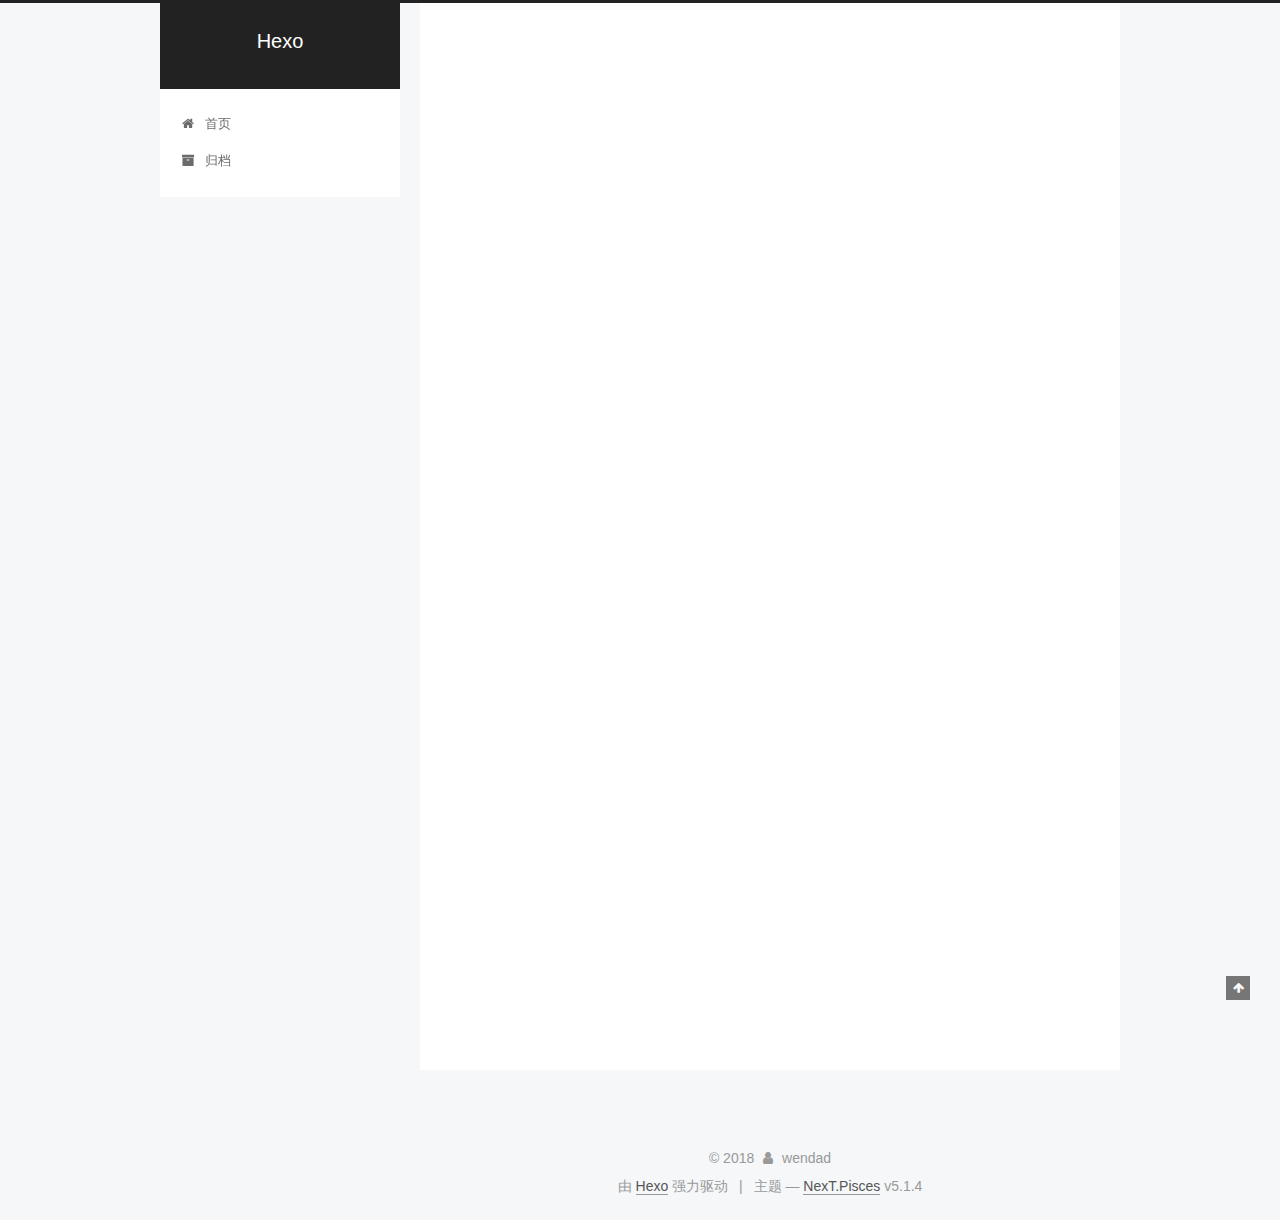
<file: index.html>
<!DOCTYPE html>



  


<html class="theme-next pisces use-motion" lang="zh-Hans">
<head>
  <meta charset="UTF-8"/>
<meta http-equiv="X-UA-Compatible" content="IE=edge" />
<meta name="viewport" content="width=device-width, initial-scale=1, maximum-scale=1"/>
<meta name="theme-color" content="#222">









<meta http-equiv="Cache-Control" content="no-transform" />
<meta http-equiv="Cache-Control" content="no-siteapp" />
















  
  
  <link href="/lib/fancybox/source/jquery.fancybox.css?v=2.1.5" rel="stylesheet" type="text/css" />







<link href="/lib/font-awesome/css/font-awesome.min.css?v=4.6.2" rel="stylesheet" type="text/css" />

<link href="/css/main.css?v=5.1.4" rel="stylesheet" type="text/css" />


  <link rel="apple-touch-icon" sizes="180x180" href="/images/apple-touch-icon-next.png?v=5.1.4">


  <link rel="icon" type="image/png" sizes="32x32" href="/images/favicon-32x32-next.png?v=5.1.4">


  <link rel="icon" type="image/png" sizes="16x16" href="/images/favicon-16x16-next.png?v=5.1.4">


  <link rel="mask-icon" href="/images/logo.svg?v=5.1.4" color="#222">





  <meta name="keywords" content="Hexo, NexT" />





  <link rel="alternate" href="/atom.xml" title="Hexo" type="application/atom+xml" />






<meta name="description" content="wendad的博客">
<meta property="og:type" content="website">
<meta property="og:title" content="Hexo">
<meta property="og:url" content="http://yoursite.com/index.html">
<meta property="og:site_name" content="Hexo">
<meta property="og:description" content="wendad的博客">
<meta property="og:locale" content="zh-Hans">
<meta name="twitter:card" content="summary">
<meta name="twitter:title" content="Hexo">
<meta name="twitter:description" content="wendad的博客">



<script type="text/javascript" id="hexo.configurations">
  var NexT = window.NexT || {};
  var CONFIG = {
    root: '/',
    scheme: 'Pisces',
    version: '5.1.4',
    sidebar: {"position":"left","display":"post","offset":12,"b2t":false,"scrollpercent":false,"onmobile":false},
    fancybox: true,
    tabs: true,
    motion: {"enable":true,"async":false,"transition":{"post_block":"fadeIn","post_header":"slideDownIn","post_body":"slideDownIn","coll_header":"slideLeftIn","sidebar":"slideUpIn"}},
    duoshuo: {
      userId: '0',
      author: '博主'
    },
    algolia: {
      applicationID: '',
      apiKey: '',
      indexName: '',
      hits: {"per_page":10},
      labels: {"input_placeholder":"Search for Posts","hits_empty":"We didn't find any results for the search: ${query}","hits_stats":"${hits} results found in ${time} ms"}
    }
  };
</script>



  <link rel="canonical" href="http://yoursite.com/"/>





  <title>Hexo</title>
  








</head>

<body itemscope itemtype="http://schema.org/WebPage" lang="zh-Hans">

  
  
    
  

  <div class="container sidebar-position-left 
  page-home">
    <div class="headband"></div>

    <header id="header" class="header" itemscope itemtype="http://schema.org/WPHeader">
      <div class="header-inner"><div class="site-brand-wrapper">
  <div class="site-meta ">
    

    <div class="custom-logo-site-title">
      <a href="/"  class="brand" rel="start">
        <span class="logo-line-before"><i></i></span>
        <span class="site-title">Hexo</span>
        <span class="logo-line-after"><i></i></span>
      </a>
    </div>
      
        <p class="site-subtitle"></p>
      
  </div>

  <div class="site-nav-toggle">
    <button>
      <span class="btn-bar"></span>
      <span class="btn-bar"></span>
      <span class="btn-bar"></span>
    </button>
  </div>
</div>

<nav class="site-nav">
  

  
    <ul id="menu" class="menu">
      
        
        <li class="menu-item menu-item-home">
          <a href="/" rel="section">
            
              <i class="menu-item-icon fa fa-fw fa-home"></i> <br />
            
            首页
          </a>
        </li>
      
        
        <li class="menu-item menu-item-archives">
          <a href="/archives/" rel="section">
            
              <i class="menu-item-icon fa fa-fw fa-archive"></i> <br />
            
            归档
          </a>
        </li>
      

      
    </ul>
  

  
</nav>



 </div>
    </header>

    <main id="main" class="main">
      <div class="main-inner">
        <div class="content-wrap">
          <div id="content" class="content">
            
  <section id="posts" class="posts-expand">
    
      

  

  
  
  

  <article class="post post-type-normal" itemscope itemtype="http://schema.org/Article">
  
  
  
  <div class="post-block">
    <link itemprop="mainEntityOfPage" href="http://yoursite.com/2018/03/25/hello-world/">

    <span hidden itemprop="author" itemscope itemtype="http://schema.org/Person">
      <meta itemprop="name" content="wendad">
      <meta itemprop="description" content="">
      <meta itemprop="image" content="/images/yasuo.png">
    </span>

    <span hidden itemprop="publisher" itemscope itemtype="http://schema.org/Organization">
      <meta itemprop="name" content="Hexo">
    </span>

    
      <header class="post-header">

        
        
          <h1 class="post-title" itemprop="name headline">
                
                <a class="post-title-link" href="/2018/03/25/hello-world/" itemprop="url">Hello World</a></h1>
        

        <div class="post-meta">
          <span class="post-time">
            
              <span class="post-meta-item-icon">
                <i class="fa fa-calendar-o"></i>
              </span>
              
                <span class="post-meta-item-text">发表于</span>
              
              <time title="创建于" itemprop="dateCreated datePublished" datetime="2018-03-25T00:48:29+08:00">
                2018-03-25
              </time>
            

            

            
          </span>

          

          
            
          

          
          

          

          

          

        </div>
      </header>
    

    
    
    
    <div class="post-body" itemprop="articleBody">

      
      

      
        
          
            <p>Welcome to <a href="https://hexo.io/" target="_blank" rel="noopener">Hexo</a>! This is your very first post. Check <a href="https://hexo.io/docs/" target="_blank" rel="noopener">documentation</a> for more info. If you get any problems when using Hexo, you can find the answer in <a href="https://hexo.io/docs/troubleshooting.html" target="_blank" rel="noopener">troubleshooting</a> or you can ask me on <a href="https://github.com/hexojs/hexo/issues" target="_blank" rel="noopener">GitHub</a>.</p>
<h2 id="Quick-Start"><a href="#Quick-Start" class="headerlink" title="Quick Start"></a>Quick Start</h2><h3 id="Create-a-new-post"><a href="#Create-a-new-post" class="headerlink" title="Create a new post"></a>Create a new post</h3><figure class="highlight bash"><table><tr><td class="gutter"><pre><span class="line">1</span><br></pre></td><td class="code"><pre><span class="line">$ hexo new <span class="string">"My New Post"</span></span><br></pre></td></tr></table></figure>
<p>More info: <a href="https://hexo.io/docs/writing.html" target="_blank" rel="noopener">Writing</a></p>
<h3 id="Run-server"><a href="#Run-server" class="headerlink" title="Run server"></a>Run server</h3><figure class="highlight bash"><table><tr><td class="gutter"><pre><span class="line">1</span><br></pre></td><td class="code"><pre><span class="line">$ hexo server</span><br></pre></td></tr></table></figure>
<p>More info: <a href="https://hexo.io/docs/server.html" target="_blank" rel="noopener">Server</a></p>
<h3 id="Generate-static-files"><a href="#Generate-static-files" class="headerlink" title="Generate static files"></a>Generate static files</h3><figure class="highlight bash"><table><tr><td class="gutter"><pre><span class="line">1</span><br></pre></td><td class="code"><pre><span class="line">$ hexo generate</span><br></pre></td></tr></table></figure>
<p>More info: <a href="https://hexo.io/docs/generating.html" target="_blank" rel="noopener">Generating</a></p>
<h3 id="Deploy-to-remote-sites"><a href="#Deploy-to-remote-sites" class="headerlink" title="Deploy to remote sites"></a>Deploy to remote sites</h3><figure class="highlight bash"><table><tr><td class="gutter"><pre><span class="line">1</span><br></pre></td><td class="code"><pre><span class="line">$ hexo deploy</span><br></pre></td></tr></table></figure>
<p>More info: <a href="https://hexo.io/docs/deployment.html" target="_blank" rel="noopener">Deployment</a></p>

          
        
      
    </div>
    
    
    

    

    

    

    <footer class="post-footer">
      

      

      

      
      
        <div class="post-eof"></div>
      
    </footer>
  </div>
  
  
  
  </article>


    
  </section>

  


          </div>
          


          

        </div>
        
          
  
  <div class="sidebar-toggle">
    <div class="sidebar-toggle-line-wrap">
      <span class="sidebar-toggle-line sidebar-toggle-line-first"></span>
      <span class="sidebar-toggle-line sidebar-toggle-line-middle"></span>
      <span class="sidebar-toggle-line sidebar-toggle-line-last"></span>
    </div>
  </div>

  <aside id="sidebar" class="sidebar">
    
    <div class="sidebar-inner">

      

      

      <section class="site-overview-wrap sidebar-panel sidebar-panel-active">
        <div class="site-overview">
          <div class="site-author motion-element" itemprop="author" itemscope itemtype="http://schema.org/Person">
            
              <img class="site-author-image" itemprop="image"
                src="/images/yasuo.png"
                alt="wendad" />
            
              <p class="site-author-name" itemprop="name">wendad</p>
              <p class="site-description motion-element" itemprop="description">wendad的博客</p>
          </div>

          <nav class="site-state motion-element">

            
              <div class="site-state-item site-state-posts">
              
                <a href="/archives/">
              
                  <span class="site-state-item-count">1</span>
                  <span class="site-state-item-name">日志</span>
                </a>
              </div>
            

            

            

          </nav>

          
            <div class="feed-link motion-element">
              <a href="/atom.xml" rel="alternate">
                <i class="fa fa-rss"></i>
                RSS
              </a>
            </div>
          

          

          
          

          
          

          

        </div>
      </section>

      

      

    </div>
  </aside>


        
      </div>
    </main>

    <footer id="footer" class="footer">
      <div class="footer-inner">
        <div class="copyright">&copy; <span itemprop="copyrightYear">2018</span>
  <span class="with-love">
    <i class="fa fa-user"></i>
  </span>
  <span class="author" itemprop="copyrightHolder">wendad</span>

  
</div>


  <div class="powered-by">由 <a class="theme-link" target="_blank" href="https://hexo.io">Hexo</a> 强力驱动</div>



  <span class="post-meta-divider">|</span>



  <div class="theme-info">主题 &mdash; <a class="theme-link" target="_blank" href="https://github.com/iissnan/hexo-theme-next">NexT.Pisces</a> v5.1.4</div>




        







        
      </div>
    </footer>

    
      <div class="back-to-top">
        <i class="fa fa-arrow-up"></i>
        
      </div>
    

    

  </div>

  

<script type="text/javascript">
  if (Object.prototype.toString.call(window.Promise) !== '[object Function]') {
    window.Promise = null;
  }
</script>









  












  
  
    <script type="text/javascript" src="/lib/jquery/index.js?v=2.1.3"></script>
  

  
  
    <script type="text/javascript" src="/lib/fastclick/lib/fastclick.min.js?v=1.0.6"></script>
  

  
  
    <script type="text/javascript" src="/lib/jquery_lazyload/jquery.lazyload.js?v=1.9.7"></script>
  

  
  
    <script type="text/javascript" src="/lib/velocity/velocity.min.js?v=1.2.1"></script>
  

  
  
    <script type="text/javascript" src="/lib/velocity/velocity.ui.min.js?v=1.2.1"></script>
  

  
  
    <script type="text/javascript" src="/lib/fancybox/source/jquery.fancybox.pack.js?v=2.1.5"></script>
  


  


  <script type="text/javascript" src="/js/src/utils.js?v=5.1.4"></script>

  <script type="text/javascript" src="/js/src/motion.js?v=5.1.4"></script>



  
  


  <script type="text/javascript" src="/js/src/affix.js?v=5.1.4"></script>

  <script type="text/javascript" src="/js/src/schemes/pisces.js?v=5.1.4"></script>



  

  


  <script type="text/javascript" src="/js/src/bootstrap.js?v=5.1.4"></script>



  


  




	





  





  












  





  

  

  

  
  

  

  

  

</body>
</html>
</file>
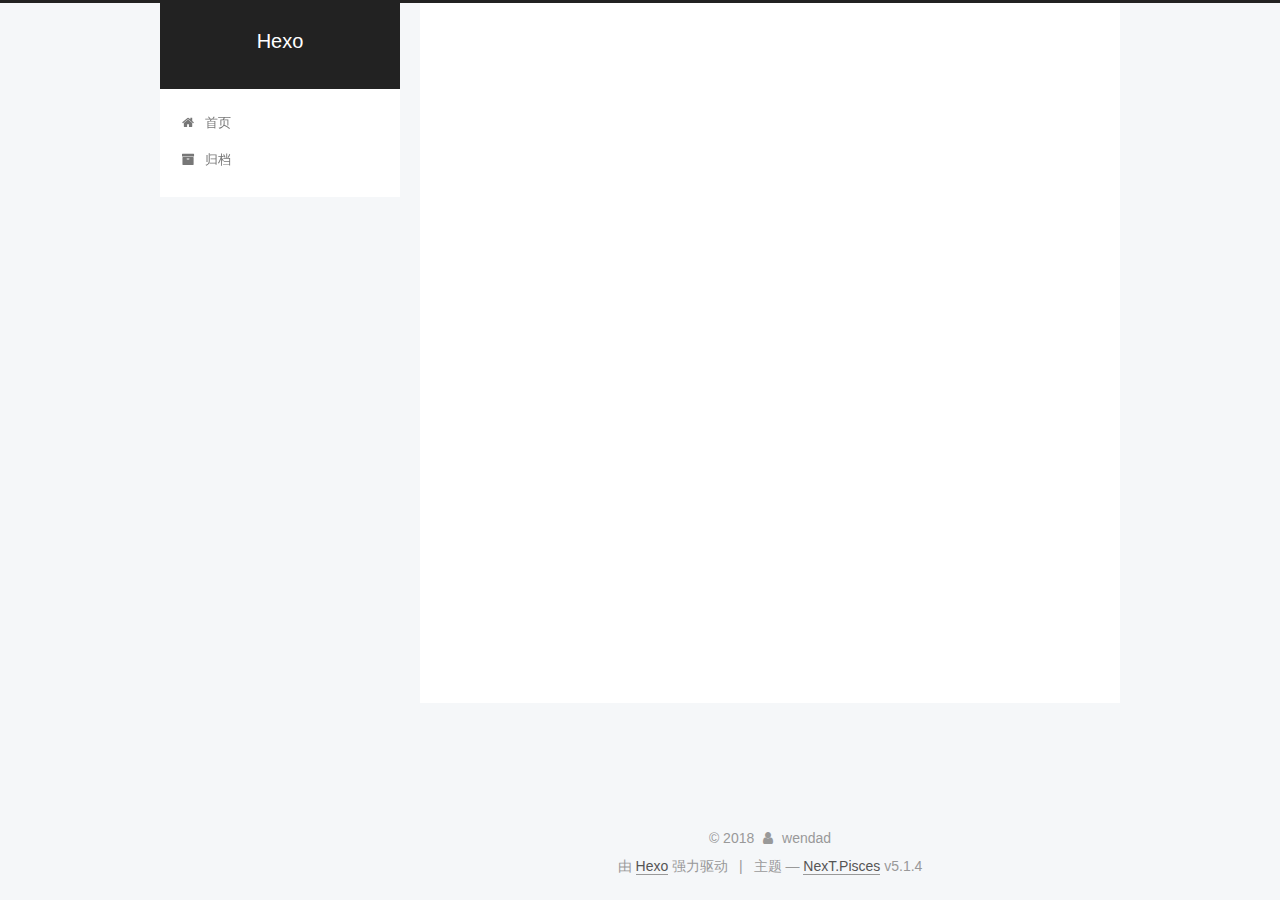
<file: archives/index.html>
<!DOCTYPE html>



  


<html class="theme-next pisces use-motion" lang="zh-Hans">
<head>
  <meta charset="UTF-8"/>
<meta http-equiv="X-UA-Compatible" content="IE=edge" />
<meta name="viewport" content="width=device-width, initial-scale=1, maximum-scale=1"/>
<meta name="theme-color" content="#222">









<meta http-equiv="Cache-Control" content="no-transform" />
<meta http-equiv="Cache-Control" content="no-siteapp" />
















  
  
  <link href="/lib/fancybox/source/jquery.fancybox.css?v=2.1.5" rel="stylesheet" type="text/css" />







<link href="/lib/font-awesome/css/font-awesome.min.css?v=4.6.2" rel="stylesheet" type="text/css" />

<link href="/css/main.css?v=5.1.4" rel="stylesheet" type="text/css" />


  <link rel="apple-touch-icon" sizes="180x180" href="/images/apple-touch-icon-next.png?v=5.1.4">


  <link rel="icon" type="image/png" sizes="32x32" href="/images/favicon-32x32-next.png?v=5.1.4">


  <link rel="icon" type="image/png" sizes="16x16" href="/images/favicon-16x16-next.png?v=5.1.4">


  <link rel="mask-icon" href="/images/logo.svg?v=5.1.4" color="#222">





  <meta name="keywords" content="Hexo, NexT" />





  <link rel="alternate" href="/atom.xml" title="Hexo" type="application/atom+xml" />






<meta name="description" content="wendad的博客">
<meta property="og:type" content="website">
<meta property="og:title" content="Hexo">
<meta property="og:url" content="http://yoursite.com/archives/index.html">
<meta property="og:site_name" content="Hexo">
<meta property="og:description" content="wendad的博客">
<meta property="og:locale" content="zh-Hans">
<meta name="twitter:card" content="summary">
<meta name="twitter:title" content="Hexo">
<meta name="twitter:description" content="wendad的博客">



<script type="text/javascript" id="hexo.configurations">
  var NexT = window.NexT || {};
  var CONFIG = {
    root: '/',
    scheme: 'Pisces',
    version: '5.1.4',
    sidebar: {"position":"left","display":"post","offset":12,"b2t":false,"scrollpercent":false,"onmobile":false},
    fancybox: true,
    tabs: true,
    motion: {"enable":true,"async":false,"transition":{"post_block":"fadeIn","post_header":"slideDownIn","post_body":"slideDownIn","coll_header":"slideLeftIn","sidebar":"slideUpIn"}},
    duoshuo: {
      userId: '0',
      author: '博主'
    },
    algolia: {
      applicationID: '',
      apiKey: '',
      indexName: '',
      hits: {"per_page":10},
      labels: {"input_placeholder":"Search for Posts","hits_empty":"We didn't find any results for the search: ${query}","hits_stats":"${hits} results found in ${time} ms"}
    }
  };
</script>



  <link rel="canonical" href="http://yoursite.com/archives/"/>





  <title>归档 | Hexo</title>
  








</head>

<body itemscope itemtype="http://schema.org/WebPage" lang="zh-Hans">

  
  
    
  

  <div class="container sidebar-position-left page-archive">
    <div class="headband"></div>

    <header id="header" class="header" itemscope itemtype="http://schema.org/WPHeader">
      <div class="header-inner"><div class="site-brand-wrapper">
  <div class="site-meta ">
    

    <div class="custom-logo-site-title">
      <a href="/"  class="brand" rel="start">
        <span class="logo-line-before"><i></i></span>
        <span class="site-title">Hexo</span>
        <span class="logo-line-after"><i></i></span>
      </a>
    </div>
      
        <p class="site-subtitle"></p>
      
  </div>

  <div class="site-nav-toggle">
    <button>
      <span class="btn-bar"></span>
      <span class="btn-bar"></span>
      <span class="btn-bar"></span>
    </button>
  </div>
</div>

<nav class="site-nav">
  

  
    <ul id="menu" class="menu">
      
        
        <li class="menu-item menu-item-home">
          <a href="/" rel="section">
            
              <i class="menu-item-icon fa fa-fw fa-home"></i> <br />
            
            首页
          </a>
        </li>
      
        
        <li class="menu-item menu-item-archives">
          <a href="/archives/" rel="section">
            
              <i class="menu-item-icon fa fa-fw fa-archive"></i> <br />
            
            归档
          </a>
        </li>
      

      
    </ul>
  

  
</nav>



 </div>
    </header>

    <main id="main" class="main">
      <div class="main-inner">
        <div class="content-wrap">
          <div id="content" class="content">
            

  
  
  
  <div class="post-block archive">
    <div id="posts" class="posts-collapse">
      <span class="archive-move-on"></span>

      <span class="archive-page-counter">
        
        
        
          
        
        嗯..! 目前共计 1 篇日志。 继续努力。
      </span>

      

        
        
        

        
          
          <div class="collection-title">
            <h1 class="archive-year" id="archive-year-2018">2018</h1>
          </div>
        
        

        

  <article class="post post-type-normal" itemscope itemtype="http://schema.org/Article">
    <header class="post-header">

      <h2 class="post-title">
        
            <a class="post-title-link" href="/2018/03/25/hello-world/" itemprop="url">
              
                <span itemprop="name">Hello World</span>
              
            </a>
        
      </h2>

      <div class="post-meta">
        <time class="post-time" itemprop="dateCreated"
              datetime="2018-03-25T00:48:29+08:00"
              content="2018-03-25" >
          03-25
        </time>
      </div>

    </header>
  </article>



      

    </div>
  </div>
  
  
  

  



          </div>
          


          

        </div>
        
          
  
  <div class="sidebar-toggle">
    <div class="sidebar-toggle-line-wrap">
      <span class="sidebar-toggle-line sidebar-toggle-line-first"></span>
      <span class="sidebar-toggle-line sidebar-toggle-line-middle"></span>
      <span class="sidebar-toggle-line sidebar-toggle-line-last"></span>
    </div>
  </div>

  <aside id="sidebar" class="sidebar">
    
    <div class="sidebar-inner">

      

      

      <section class="site-overview-wrap sidebar-panel sidebar-panel-active">
        <div class="site-overview">
          <div class="site-author motion-element" itemprop="author" itemscope itemtype="http://schema.org/Person">
            
              <img class="site-author-image" itemprop="image"
                src="/images/yasuo.png"
                alt="wendad" />
            
              <p class="site-author-name" itemprop="name">wendad</p>
              <p class="site-description motion-element" itemprop="description">wendad的博客</p>
          </div>

          <nav class="site-state motion-element">

            
              <div class="site-state-item site-state-posts">
              
                <a href="/archives/">
              
                  <span class="site-state-item-count">1</span>
                  <span class="site-state-item-name">日志</span>
                </a>
              </div>
            

            

            

          </nav>

          
            <div class="feed-link motion-element">
              <a href="/atom.xml" rel="alternate">
                <i class="fa fa-rss"></i>
                RSS
              </a>
            </div>
          

          

          
          

          
          

          

        </div>
      </section>

      

      

    </div>
  </aside>


        
      </div>
    </main>

    <footer id="footer" class="footer">
      <div class="footer-inner">
        <div class="copyright">&copy; <span itemprop="copyrightYear">2018</span>
  <span class="with-love">
    <i class="fa fa-user"></i>
  </span>
  <span class="author" itemprop="copyrightHolder">wendad</span>

  
</div>


  <div class="powered-by">由 <a class="theme-link" target="_blank" href="https://hexo.io">Hexo</a> 强力驱动</div>



  <span class="post-meta-divider">|</span>



  <div class="theme-info">主题 &mdash; <a class="theme-link" target="_blank" href="https://github.com/iissnan/hexo-theme-next">NexT.Pisces</a> v5.1.4</div>




        







        
      </div>
    </footer>

    
      <div class="back-to-top">
        <i class="fa fa-arrow-up"></i>
        
      </div>
    

    

  </div>

  

<script type="text/javascript">
  if (Object.prototype.toString.call(window.Promise) !== '[object Function]') {
    window.Promise = null;
  }
</script>









  












  
  
    <script type="text/javascript" src="/lib/jquery/index.js?v=2.1.3"></script>
  

  
  
    <script type="text/javascript" src="/lib/fastclick/lib/fastclick.min.js?v=1.0.6"></script>
  

  
  
    <script type="text/javascript" src="/lib/jquery_lazyload/jquery.lazyload.js?v=1.9.7"></script>
  

  
  
    <script type="text/javascript" src="/lib/velocity/velocity.min.js?v=1.2.1"></script>
  

  
  
    <script type="text/javascript" src="/lib/velocity/velocity.ui.min.js?v=1.2.1"></script>
  

  
  
    <script type="text/javascript" src="/lib/fancybox/source/jquery.fancybox.pack.js?v=2.1.5"></script>
  


  


  <script type="text/javascript" src="/js/src/utils.js?v=5.1.4"></script>

  <script type="text/javascript" src="/js/src/motion.js?v=5.1.4"></script>



  
  


  <script type="text/javascript" src="/js/src/affix.js?v=5.1.4"></script>

  <script type="text/javascript" src="/js/src/schemes/pisces.js?v=5.1.4"></script>



  

  


  <script type="text/javascript" src="/js/src/bootstrap.js?v=5.1.4"></script>



  


  




	





  





  












  





  

  

  

  
  

  

  

  

</body>
</html>
</file>
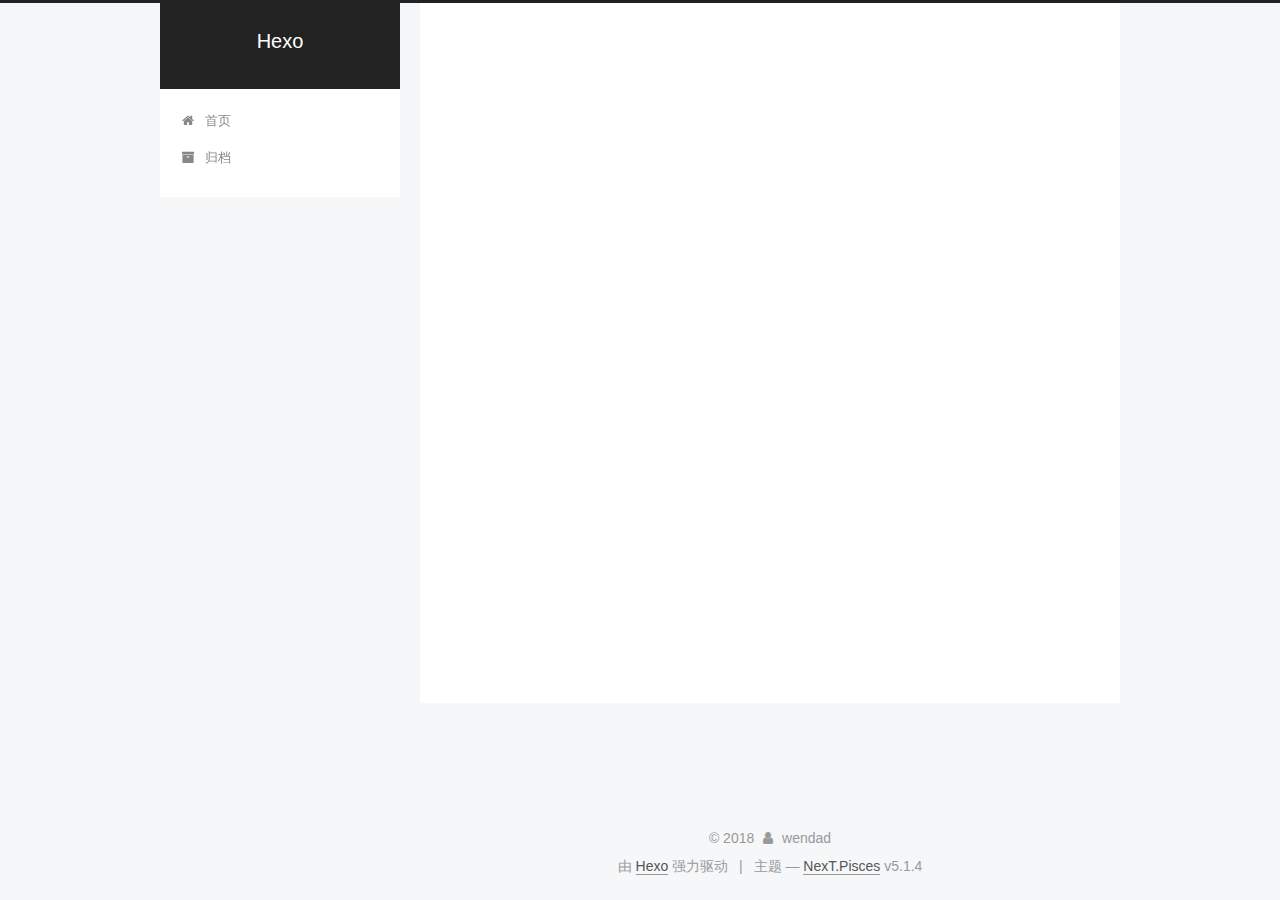
<file: archives/2018/index.html>
<!DOCTYPE html>



  


<html class="theme-next pisces use-motion" lang="zh-Hans">
<head>
  <meta charset="UTF-8"/>
<meta http-equiv="X-UA-Compatible" content="IE=edge" />
<meta name="viewport" content="width=device-width, initial-scale=1, maximum-scale=1"/>
<meta name="theme-color" content="#222">









<meta http-equiv="Cache-Control" content="no-transform" />
<meta http-equiv="Cache-Control" content="no-siteapp" />
















  
  
  <link href="/lib/fancybox/source/jquery.fancybox.css?v=2.1.5" rel="stylesheet" type="text/css" />







<link href="/lib/font-awesome/css/font-awesome.min.css?v=4.6.2" rel="stylesheet" type="text/css" />

<link href="/css/main.css?v=5.1.4" rel="stylesheet" type="text/css" />


  <link rel="apple-touch-icon" sizes="180x180" href="/images/apple-touch-icon-next.png?v=5.1.4">


  <link rel="icon" type="image/png" sizes="32x32" href="/images/favicon-32x32-next.png?v=5.1.4">


  <link rel="icon" type="image/png" sizes="16x16" href="/images/favicon-16x16-next.png?v=5.1.4">


  <link rel="mask-icon" href="/images/logo.svg?v=5.1.4" color="#222">





  <meta name="keywords" content="Hexo, NexT" />





  <link rel="alternate" href="/atom.xml" title="Hexo" type="application/atom+xml" />






<meta name="description" content="wendad的博客">
<meta property="og:type" content="website">
<meta property="og:title" content="Hexo">
<meta property="og:url" content="http://yoursite.com/archives/2018/index.html">
<meta property="og:site_name" content="Hexo">
<meta property="og:description" content="wendad的博客">
<meta property="og:locale" content="zh-Hans">
<meta name="twitter:card" content="summary">
<meta name="twitter:title" content="Hexo">
<meta name="twitter:description" content="wendad的博客">



<script type="text/javascript" id="hexo.configurations">
  var NexT = window.NexT || {};
  var CONFIG = {
    root: '/',
    scheme: 'Pisces',
    version: '5.1.4',
    sidebar: {"position":"left","display":"post","offset":12,"b2t":false,"scrollpercent":false,"onmobile":false},
    fancybox: true,
    tabs: true,
    motion: {"enable":true,"async":false,"transition":{"post_block":"fadeIn","post_header":"slideDownIn","post_body":"slideDownIn","coll_header":"slideLeftIn","sidebar":"slideUpIn"}},
    duoshuo: {
      userId: '0',
      author: '博主'
    },
    algolia: {
      applicationID: '',
      apiKey: '',
      indexName: '',
      hits: {"per_page":10},
      labels: {"input_placeholder":"Search for Posts","hits_empty":"We didn't find any results for the search: ${query}","hits_stats":"${hits} results found in ${time} ms"}
    }
  };
</script>



  <link rel="canonical" href="http://yoursite.com/archives/2018/"/>





  <title>归档 | Hexo</title>
  








</head>

<body itemscope itemtype="http://schema.org/WebPage" lang="zh-Hans">

  
  
    
  

  <div class="container sidebar-position-left page-archive">
    <div class="headband"></div>

    <header id="header" class="header" itemscope itemtype="http://schema.org/WPHeader">
      <div class="header-inner"><div class="site-brand-wrapper">
  <div class="site-meta ">
    

    <div class="custom-logo-site-title">
      <a href="/"  class="brand" rel="start">
        <span class="logo-line-before"><i></i></span>
        <span class="site-title">Hexo</span>
        <span class="logo-line-after"><i></i></span>
      </a>
    </div>
      
        <p class="site-subtitle"></p>
      
  </div>

  <div class="site-nav-toggle">
    <button>
      <span class="btn-bar"></span>
      <span class="btn-bar"></span>
      <span class="btn-bar"></span>
    </button>
  </div>
</div>

<nav class="site-nav">
  

  
    <ul id="menu" class="menu">
      
        
        <li class="menu-item menu-item-home">
          <a href="/" rel="section">
            
              <i class="menu-item-icon fa fa-fw fa-home"></i> <br />
            
            首页
          </a>
        </li>
      
        
        <li class="menu-item menu-item-archives">
          <a href="/archives/" rel="section">
            
              <i class="menu-item-icon fa fa-fw fa-archive"></i> <br />
            
            归档
          </a>
        </li>
      

      
    </ul>
  

  
</nav>



 </div>
    </header>

    <main id="main" class="main">
      <div class="main-inner">
        <div class="content-wrap">
          <div id="content" class="content">
            

  
  
  
  <div class="post-block archive">
    <div id="posts" class="posts-collapse">
      <span class="archive-move-on"></span>

      <span class="archive-page-counter">
        
        
        
          
        
        嗯..! 目前共计 1 篇日志。 继续努力。
      </span>

      

        
        
        

        
          
          <div class="collection-title">
            <h1 class="archive-year" id="archive-year-2018">2018</h1>
          </div>
        
        

        

  <article class="post post-type-normal" itemscope itemtype="http://schema.org/Article">
    <header class="post-header">

      <h2 class="post-title">
        
            <a class="post-title-link" href="/2018/03/25/hello-world/" itemprop="url">
              
                <span itemprop="name">Hello World</span>
              
            </a>
        
      </h2>

      <div class="post-meta">
        <time class="post-time" itemprop="dateCreated"
              datetime="2018-03-25T00:48:29+08:00"
              content="2018-03-25" >
          03-25
        </time>
      </div>

    </header>
  </article>



      

    </div>
  </div>
  
  
  

  



          </div>
          


          

        </div>
        
          
  
  <div class="sidebar-toggle">
    <div class="sidebar-toggle-line-wrap">
      <span class="sidebar-toggle-line sidebar-toggle-line-first"></span>
      <span class="sidebar-toggle-line sidebar-toggle-line-middle"></span>
      <span class="sidebar-toggle-line sidebar-toggle-line-last"></span>
    </div>
  </div>

  <aside id="sidebar" class="sidebar">
    
    <div class="sidebar-inner">

      

      

      <section class="site-overview-wrap sidebar-panel sidebar-panel-active">
        <div class="site-overview">
          <div class="site-author motion-element" itemprop="author" itemscope itemtype="http://schema.org/Person">
            
              <img class="site-author-image" itemprop="image"
                src="/images/yasuo.png"
                alt="wendad" />
            
              <p class="site-author-name" itemprop="name">wendad</p>
              <p class="site-description motion-element" itemprop="description">wendad的博客</p>
          </div>

          <nav class="site-state motion-element">

            
              <div class="site-state-item site-state-posts">
              
                <a href="/archives/">
              
                  <span class="site-state-item-count">1</span>
                  <span class="site-state-item-name">日志</span>
                </a>
              </div>
            

            

            

          </nav>

          
            <div class="feed-link motion-element">
              <a href="/atom.xml" rel="alternate">
                <i class="fa fa-rss"></i>
                RSS
              </a>
            </div>
          

          

          
          

          
          

          

        </div>
      </section>

      

      

    </div>
  </aside>


        
      </div>
    </main>

    <footer id="footer" class="footer">
      <div class="footer-inner">
        <div class="copyright">&copy; <span itemprop="copyrightYear">2018</span>
  <span class="with-love">
    <i class="fa fa-user"></i>
  </span>
  <span class="author" itemprop="copyrightHolder">wendad</span>

  
</div>


  <div class="powered-by">由 <a class="theme-link" target="_blank" href="https://hexo.io">Hexo</a> 强力驱动</div>



  <span class="post-meta-divider">|</span>



  <div class="theme-info">主题 &mdash; <a class="theme-link" target="_blank" href="https://github.com/iissnan/hexo-theme-next">NexT.Pisces</a> v5.1.4</div>




        







        
      </div>
    </footer>

    
      <div class="back-to-top">
        <i class="fa fa-arrow-up"></i>
        
      </div>
    

    

  </div>

  

<script type="text/javascript">
  if (Object.prototype.toString.call(window.Promise) !== '[object Function]') {
    window.Promise = null;
  }
</script>









  












  
  
    <script type="text/javascript" src="/lib/jquery/index.js?v=2.1.3"></script>
  

  
  
    <script type="text/javascript" src="/lib/fastclick/lib/fastclick.min.js?v=1.0.6"></script>
  

  
  
    <script type="text/javascript" src="/lib/jquery_lazyload/jquery.lazyload.js?v=1.9.7"></script>
  

  
  
    <script type="text/javascript" src="/lib/velocity/velocity.min.js?v=1.2.1"></script>
  

  
  
    <script type="text/javascript" src="/lib/velocity/velocity.ui.min.js?v=1.2.1"></script>
  

  
  
    <script type="text/javascript" src="/lib/fancybox/source/jquery.fancybox.pack.js?v=2.1.5"></script>
  


  


  <script type="text/javascript" src="/js/src/utils.js?v=5.1.4"></script>

  <script type="text/javascript" src="/js/src/motion.js?v=5.1.4"></script>



  
  


  <script type="text/javascript" src="/js/src/affix.js?v=5.1.4"></script>

  <script type="text/javascript" src="/js/src/schemes/pisces.js?v=5.1.4"></script>



  

  


  <script type="text/javascript" src="/js/src/bootstrap.js?v=5.1.4"></script>



  


  




	





  





  












  





  

  

  

  
  

  

  

  

</body>
</html>
</file>
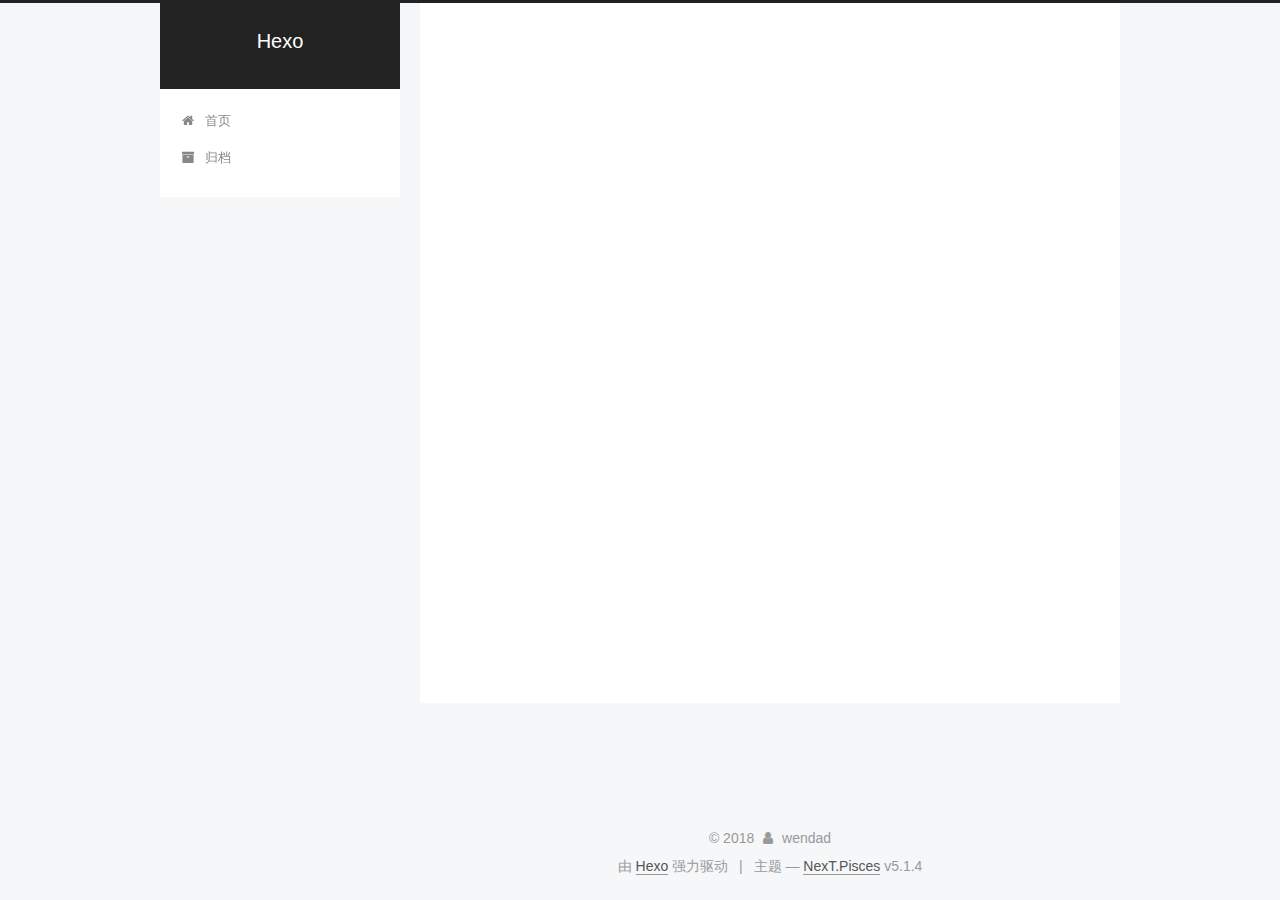
<file: archives/2018/03/index.html>
<!DOCTYPE html>



  


<html class="theme-next pisces use-motion" lang="zh-Hans">
<head>
  <meta charset="UTF-8"/>
<meta http-equiv="X-UA-Compatible" content="IE=edge" />
<meta name="viewport" content="width=device-width, initial-scale=1, maximum-scale=1"/>
<meta name="theme-color" content="#222">









<meta http-equiv="Cache-Control" content="no-transform" />
<meta http-equiv="Cache-Control" content="no-siteapp" />
















  
  
  <link href="/lib/fancybox/source/jquery.fancybox.css?v=2.1.5" rel="stylesheet" type="text/css" />







<link href="/lib/font-awesome/css/font-awesome.min.css?v=4.6.2" rel="stylesheet" type="text/css" />

<link href="/css/main.css?v=5.1.4" rel="stylesheet" type="text/css" />


  <link rel="apple-touch-icon" sizes="180x180" href="/images/apple-touch-icon-next.png?v=5.1.4">


  <link rel="icon" type="image/png" sizes="32x32" href="/images/favicon-32x32-next.png?v=5.1.4">


  <link rel="icon" type="image/png" sizes="16x16" href="/images/favicon-16x16-next.png?v=5.1.4">


  <link rel="mask-icon" href="/images/logo.svg?v=5.1.4" color="#222">





  <meta name="keywords" content="Hexo, NexT" />





  <link rel="alternate" href="/atom.xml" title="Hexo" type="application/atom+xml" />






<meta name="description" content="wendad的博客">
<meta property="og:type" content="website">
<meta property="og:title" content="Hexo">
<meta property="og:url" content="http://yoursite.com/archives/2018/03/index.html">
<meta property="og:site_name" content="Hexo">
<meta property="og:description" content="wendad的博客">
<meta property="og:locale" content="zh-Hans">
<meta name="twitter:card" content="summary">
<meta name="twitter:title" content="Hexo">
<meta name="twitter:description" content="wendad的博客">



<script type="text/javascript" id="hexo.configurations">
  var NexT = window.NexT || {};
  var CONFIG = {
    root: '/',
    scheme: 'Pisces',
    version: '5.1.4',
    sidebar: {"position":"left","display":"post","offset":12,"b2t":false,"scrollpercent":false,"onmobile":false},
    fancybox: true,
    tabs: true,
    motion: {"enable":true,"async":false,"transition":{"post_block":"fadeIn","post_header":"slideDownIn","post_body":"slideDownIn","coll_header":"slideLeftIn","sidebar":"slideUpIn"}},
    duoshuo: {
      userId: '0',
      author: '博主'
    },
    algolia: {
      applicationID: '',
      apiKey: '',
      indexName: '',
      hits: {"per_page":10},
      labels: {"input_placeholder":"Search for Posts","hits_empty":"We didn't find any results for the search: ${query}","hits_stats":"${hits} results found in ${time} ms"}
    }
  };
</script>



  <link rel="canonical" href="http://yoursite.com/archives/2018/03/"/>





  <title>归档 | Hexo</title>
  








</head>

<body itemscope itemtype="http://schema.org/WebPage" lang="zh-Hans">

  
  
    
  

  <div class="container sidebar-position-left page-archive">
    <div class="headband"></div>

    <header id="header" class="header" itemscope itemtype="http://schema.org/WPHeader">
      <div class="header-inner"><div class="site-brand-wrapper">
  <div class="site-meta ">
    

    <div class="custom-logo-site-title">
      <a href="/"  class="brand" rel="start">
        <span class="logo-line-before"><i></i></span>
        <span class="site-title">Hexo</span>
        <span class="logo-line-after"><i></i></span>
      </a>
    </div>
      
        <p class="site-subtitle"></p>
      
  </div>

  <div class="site-nav-toggle">
    <button>
      <span class="btn-bar"></span>
      <span class="btn-bar"></span>
      <span class="btn-bar"></span>
    </button>
  </div>
</div>

<nav class="site-nav">
  

  
    <ul id="menu" class="menu">
      
        
        <li class="menu-item menu-item-home">
          <a href="/" rel="section">
            
              <i class="menu-item-icon fa fa-fw fa-home"></i> <br />
            
            首页
          </a>
        </li>
      
        
        <li class="menu-item menu-item-archives">
          <a href="/archives/" rel="section">
            
              <i class="menu-item-icon fa fa-fw fa-archive"></i> <br />
            
            归档
          </a>
        </li>
      

      
    </ul>
  

  
</nav>



 </div>
    </header>

    <main id="main" class="main">
      <div class="main-inner">
        <div class="content-wrap">
          <div id="content" class="content">
            

  
  
  
  <div class="post-block archive">
    <div id="posts" class="posts-collapse">
      <span class="archive-move-on"></span>

      <span class="archive-page-counter">
        
        
        
          
        
        嗯..! 目前共计 1 篇日志。 继续努力。
      </span>

      

        
        
        

        
          
          <div class="collection-title">
            <h1 class="archive-year" id="archive-year-2018">2018</h1>
          </div>
        
        

        

  <article class="post post-type-normal" itemscope itemtype="http://schema.org/Article">
    <header class="post-header">

      <h2 class="post-title">
        
            <a class="post-title-link" href="/2018/03/25/hello-world/" itemprop="url">
              
                <span itemprop="name">Hello World</span>
              
            </a>
        
      </h2>

      <div class="post-meta">
        <time class="post-time" itemprop="dateCreated"
              datetime="2018-03-25T00:48:29+08:00"
              content="2018-03-25" >
          03-25
        </time>
      </div>

    </header>
  </article>



      

    </div>
  </div>
  
  
  

  



          </div>
          


          

        </div>
        
          
  
  <div class="sidebar-toggle">
    <div class="sidebar-toggle-line-wrap">
      <span class="sidebar-toggle-line sidebar-toggle-line-first"></span>
      <span class="sidebar-toggle-line sidebar-toggle-line-middle"></span>
      <span class="sidebar-toggle-line sidebar-toggle-line-last"></span>
    </div>
  </div>

  <aside id="sidebar" class="sidebar">
    
    <div class="sidebar-inner">

      

      

      <section class="site-overview-wrap sidebar-panel sidebar-panel-active">
        <div class="site-overview">
          <div class="site-author motion-element" itemprop="author" itemscope itemtype="http://schema.org/Person">
            
              <img class="site-author-image" itemprop="image"
                src="/images/yasuo.png"
                alt="wendad" />
            
              <p class="site-author-name" itemprop="name">wendad</p>
              <p class="site-description motion-element" itemprop="description">wendad的博客</p>
          </div>

          <nav class="site-state motion-element">

            
              <div class="site-state-item site-state-posts">
              
                <a href="/archives/">
              
                  <span class="site-state-item-count">1</span>
                  <span class="site-state-item-name">日志</span>
                </a>
              </div>
            

            

            

          </nav>

          
            <div class="feed-link motion-element">
              <a href="/atom.xml" rel="alternate">
                <i class="fa fa-rss"></i>
                RSS
              </a>
            </div>
          

          

          
          

          
          

          

        </div>
      </section>

      

      

    </div>
  </aside>


        
      </div>
    </main>

    <footer id="footer" class="footer">
      <div class="footer-inner">
        <div class="copyright">&copy; <span itemprop="copyrightYear">2018</span>
  <span class="with-love">
    <i class="fa fa-user"></i>
  </span>
  <span class="author" itemprop="copyrightHolder">wendad</span>

  
</div>


  <div class="powered-by">由 <a class="theme-link" target="_blank" href="https://hexo.io">Hexo</a> 强力驱动</div>



  <span class="post-meta-divider">|</span>



  <div class="theme-info">主题 &mdash; <a class="theme-link" target="_blank" href="https://github.com/iissnan/hexo-theme-next">NexT.Pisces</a> v5.1.4</div>




        







        
      </div>
    </footer>

    
      <div class="back-to-top">
        <i class="fa fa-arrow-up"></i>
        
      </div>
    

    

  </div>

  

<script type="text/javascript">
  if (Object.prototype.toString.call(window.Promise) !== '[object Function]') {
    window.Promise = null;
  }
</script>









  












  
  
    <script type="text/javascript" src="/lib/jquery/index.js?v=2.1.3"></script>
  

  
  
    <script type="text/javascript" src="/lib/fastclick/lib/fastclick.min.js?v=1.0.6"></script>
  

  
  
    <script type="text/javascript" src="/lib/jquery_lazyload/jquery.lazyload.js?v=1.9.7"></script>
  

  
  
    <script type="text/javascript" src="/lib/velocity/velocity.min.js?v=1.2.1"></script>
  

  
  
    <script type="text/javascript" src="/lib/velocity/velocity.ui.min.js?v=1.2.1"></script>
  

  
  
    <script type="text/javascript" src="/lib/fancybox/source/jquery.fancybox.pack.js?v=2.1.5"></script>
  


  


  <script type="text/javascript" src="/js/src/utils.js?v=5.1.4"></script>

  <script type="text/javascript" src="/js/src/motion.js?v=5.1.4"></script>



  
  


  <script type="text/javascript" src="/js/src/affix.js?v=5.1.4"></script>

  <script type="text/javascript" src="/js/src/schemes/pisces.js?v=5.1.4"></script>



  

  


  <script type="text/javascript" src="/js/src/bootstrap.js?v=5.1.4"></script>



  


  




	





  





  












  





  

  

  

  
  

  

  

  

</body>
</html>
</file>
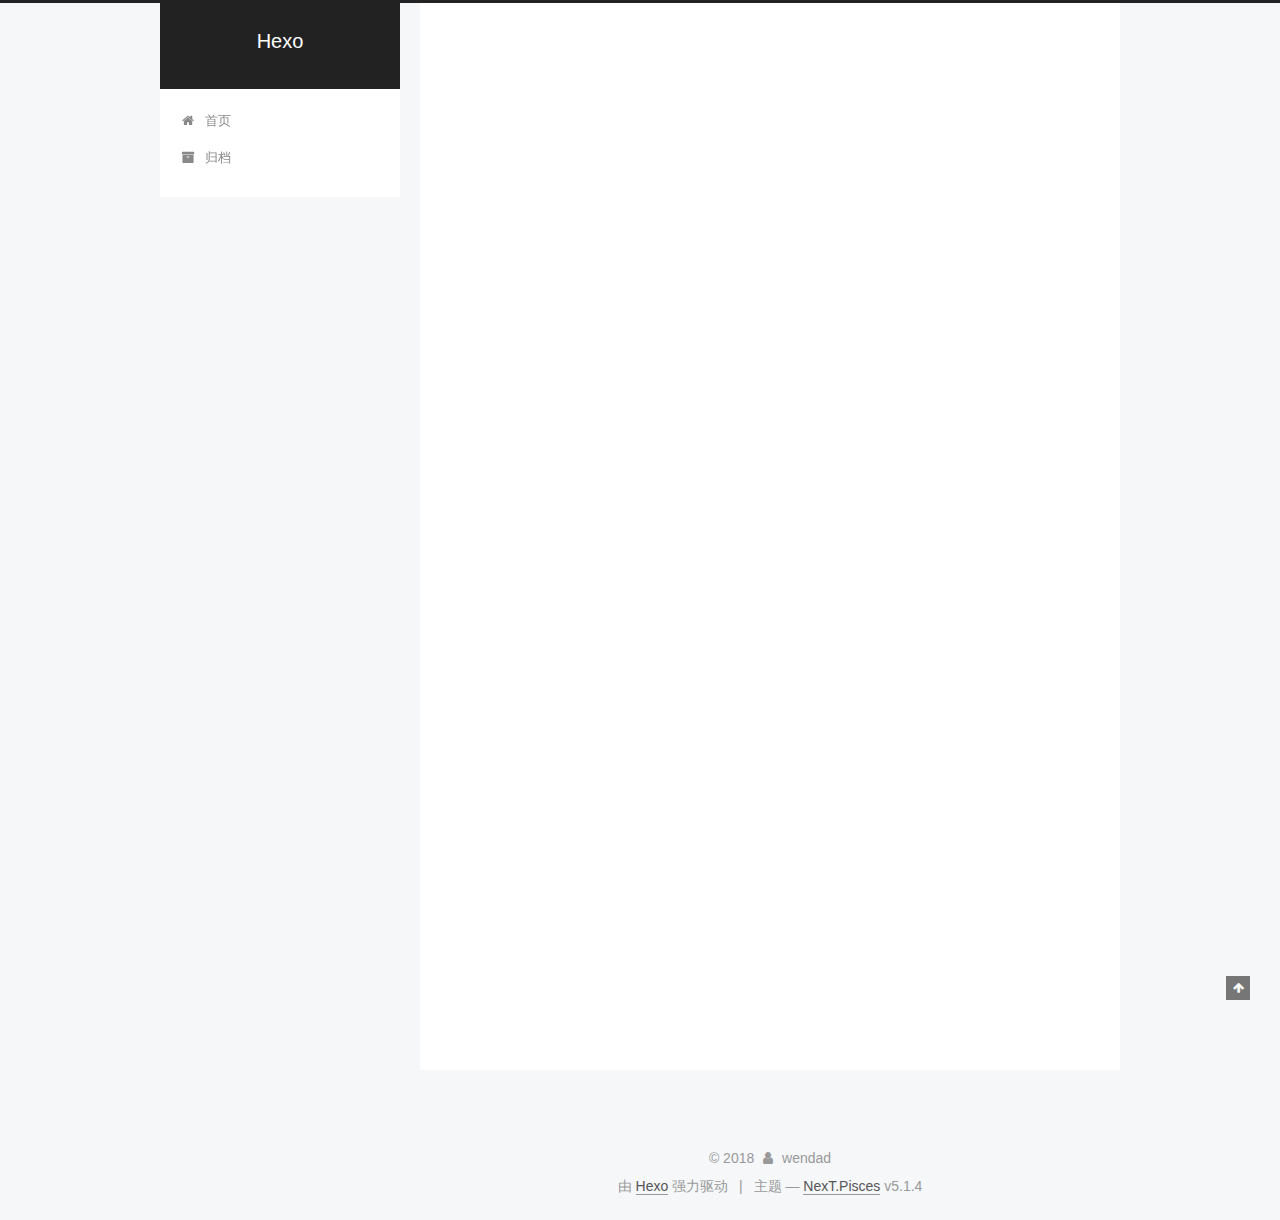
<file: 2018/03/25/hello-world/index.html>
<!DOCTYPE html>



  


<html class="theme-next pisces use-motion" lang="zh-Hans">
<head>
  <meta charset="UTF-8"/>
<meta http-equiv="X-UA-Compatible" content="IE=edge" />
<meta name="viewport" content="width=device-width, initial-scale=1, maximum-scale=1"/>
<meta name="theme-color" content="#222">









<meta http-equiv="Cache-Control" content="no-transform" />
<meta http-equiv="Cache-Control" content="no-siteapp" />
















  
  
  <link href="/lib/fancybox/source/jquery.fancybox.css?v=2.1.5" rel="stylesheet" type="text/css" />







<link href="/lib/font-awesome/css/font-awesome.min.css?v=4.6.2" rel="stylesheet" type="text/css" />

<link href="/css/main.css?v=5.1.4" rel="stylesheet" type="text/css" />


  <link rel="apple-touch-icon" sizes="180x180" href="/images/apple-touch-icon-next.png?v=5.1.4">


  <link rel="icon" type="image/png" sizes="32x32" href="/images/favicon-32x32-next.png?v=5.1.4">


  <link rel="icon" type="image/png" sizes="16x16" href="/images/favicon-16x16-next.png?v=5.1.4">


  <link rel="mask-icon" href="/images/logo.svg?v=5.1.4" color="#222">





  <meta name="keywords" content="Hexo, NexT" />




  


  <link rel="alternate" href="/atom.xml" title="Hexo" type="application/atom+xml" />






<meta name="description" content="Welcome to Hexo! This is your very first post. Check documentation for more info. If you get any problems when using Hexo, you can find the answer in troubleshooting or you can ask me on GitHub. Quick">
<meta property="og:type" content="article">
<meta property="og:title" content="Hello World">
<meta property="og:url" content="http://yoursite.com/2018/03/25/hello-world/index.html">
<meta property="og:site_name" content="Hexo">
<meta property="og:description" content="Welcome to Hexo! This is your very first post. Check documentation for more info. If you get any problems when using Hexo, you can find the answer in troubleshooting or you can ask me on GitHub. Quick">
<meta property="og:locale" content="zh-Hans">
<meta property="og:updated_time" content="2018-03-24T16:48:29.888Z">
<meta name="twitter:card" content="summary">
<meta name="twitter:title" content="Hello World">
<meta name="twitter:description" content="Welcome to Hexo! This is your very first post. Check documentation for more info. If you get any problems when using Hexo, you can find the answer in troubleshooting or you can ask me on GitHub. Quick">



<script type="text/javascript" id="hexo.configurations">
  var NexT = window.NexT || {};
  var CONFIG = {
    root: '/',
    scheme: 'Pisces',
    version: '5.1.4',
    sidebar: {"position":"left","display":"post","offset":12,"b2t":false,"scrollpercent":false,"onmobile":false},
    fancybox: true,
    tabs: true,
    motion: {"enable":true,"async":false,"transition":{"post_block":"fadeIn","post_header":"slideDownIn","post_body":"slideDownIn","coll_header":"slideLeftIn","sidebar":"slideUpIn"}},
    duoshuo: {
      userId: '0',
      author: '博主'
    },
    algolia: {
      applicationID: '',
      apiKey: '',
      indexName: '',
      hits: {"per_page":10},
      labels: {"input_placeholder":"Search for Posts","hits_empty":"We didn't find any results for the search: ${query}","hits_stats":"${hits} results found in ${time} ms"}
    }
  };
</script>



  <link rel="canonical" href="http://yoursite.com/2018/03/25/hello-world/"/>





  <title>Hello World | Hexo</title>
  








</head>

<body itemscope itemtype="http://schema.org/WebPage" lang="zh-Hans">

  
  
    
  

  <div class="container sidebar-position-left page-post-detail">
    <div class="headband"></div>

    <header id="header" class="header" itemscope itemtype="http://schema.org/WPHeader">
      <div class="header-inner"><div class="site-brand-wrapper">
  <div class="site-meta ">
    

    <div class="custom-logo-site-title">
      <a href="/"  class="brand" rel="start">
        <span class="logo-line-before"><i></i></span>
        <span class="site-title">Hexo</span>
        <span class="logo-line-after"><i></i></span>
      </a>
    </div>
      
        <p class="site-subtitle"></p>
      
  </div>

  <div class="site-nav-toggle">
    <button>
      <span class="btn-bar"></span>
      <span class="btn-bar"></span>
      <span class="btn-bar"></span>
    </button>
  </div>
</div>

<nav class="site-nav">
  

  
    <ul id="menu" class="menu">
      
        
        <li class="menu-item menu-item-home">
          <a href="/" rel="section">
            
              <i class="menu-item-icon fa fa-fw fa-home"></i> <br />
            
            首页
          </a>
        </li>
      
        
        <li class="menu-item menu-item-archives">
          <a href="/archives/" rel="section">
            
              <i class="menu-item-icon fa fa-fw fa-archive"></i> <br />
            
            归档
          </a>
        </li>
      

      
    </ul>
  

  
</nav>



 </div>
    </header>

    <main id="main" class="main">
      <div class="main-inner">
        <div class="content-wrap">
          <div id="content" class="content">
            

  <div id="posts" class="posts-expand">
    

  

  
  
  

  <article class="post post-type-normal" itemscope itemtype="http://schema.org/Article">
  
  
  
  <div class="post-block">
    <link itemprop="mainEntityOfPage" href="http://yoursite.com/2018/03/25/hello-world/">

    <span hidden itemprop="author" itemscope itemtype="http://schema.org/Person">
      <meta itemprop="name" content="wendad">
      <meta itemprop="description" content="">
      <meta itemprop="image" content="/images/yasuo.png">
    </span>

    <span hidden itemprop="publisher" itemscope itemtype="http://schema.org/Organization">
      <meta itemprop="name" content="Hexo">
    </span>

    
      <header class="post-header">

        
        
          <h1 class="post-title" itemprop="name headline">Hello World</h1>
        

        <div class="post-meta">
          <span class="post-time">
            
              <span class="post-meta-item-icon">
                <i class="fa fa-calendar-o"></i>
              </span>
              
                <span class="post-meta-item-text">发表于</span>
              
              <time title="创建于" itemprop="dateCreated datePublished" datetime="2018-03-25T00:48:29+08:00">
                2018-03-25
              </time>
            

            

            
          </span>

          

          
            
          

          
          

          

          

          

        </div>
      </header>
    

    
    
    
    <div class="post-body" itemprop="articleBody">

      
      

      
        <p>Welcome to <a href="https://hexo.io/" target="_blank" rel="noopener">Hexo</a>! This is your very first post. Check <a href="https://hexo.io/docs/" target="_blank" rel="noopener">documentation</a> for more info. If you get any problems when using Hexo, you can find the answer in <a href="https://hexo.io/docs/troubleshooting.html" target="_blank" rel="noopener">troubleshooting</a> or you can ask me on <a href="https://github.com/hexojs/hexo/issues" target="_blank" rel="noopener">GitHub</a>.</p>
<h2 id="Quick-Start"><a href="#Quick-Start" class="headerlink" title="Quick Start"></a>Quick Start</h2><h3 id="Create-a-new-post"><a href="#Create-a-new-post" class="headerlink" title="Create a new post"></a>Create a new post</h3><figure class="highlight bash"><table><tr><td class="gutter"><pre><span class="line">1</span><br></pre></td><td class="code"><pre><span class="line">$ hexo new <span class="string">"My New Post"</span></span><br></pre></td></tr></table></figure>
<p>More info: <a href="https://hexo.io/docs/writing.html" target="_blank" rel="noopener">Writing</a></p>
<h3 id="Run-server"><a href="#Run-server" class="headerlink" title="Run server"></a>Run server</h3><figure class="highlight bash"><table><tr><td class="gutter"><pre><span class="line">1</span><br></pre></td><td class="code"><pre><span class="line">$ hexo server</span><br></pre></td></tr></table></figure>
<p>More info: <a href="https://hexo.io/docs/server.html" target="_blank" rel="noopener">Server</a></p>
<h3 id="Generate-static-files"><a href="#Generate-static-files" class="headerlink" title="Generate static files"></a>Generate static files</h3><figure class="highlight bash"><table><tr><td class="gutter"><pre><span class="line">1</span><br></pre></td><td class="code"><pre><span class="line">$ hexo generate</span><br></pre></td></tr></table></figure>
<p>More info: <a href="https://hexo.io/docs/generating.html" target="_blank" rel="noopener">Generating</a></p>
<h3 id="Deploy-to-remote-sites"><a href="#Deploy-to-remote-sites" class="headerlink" title="Deploy to remote sites"></a>Deploy to remote sites</h3><figure class="highlight bash"><table><tr><td class="gutter"><pre><span class="line">1</span><br></pre></td><td class="code"><pre><span class="line">$ hexo deploy</span><br></pre></td></tr></table></figure>
<p>More info: <a href="https://hexo.io/docs/deployment.html" target="_blank" rel="noopener">Deployment</a></p>

      
    </div>
    
    
    

    

    

    

    <footer class="post-footer">
      

      
      
      

      

      
      
    </footer>
  </div>
  
  
  
  </article>



    <div class="post-spread">
      
    </div>
  </div>


          </div>
          


          

  



        </div>
        
          
  
  <div class="sidebar-toggle">
    <div class="sidebar-toggle-line-wrap">
      <span class="sidebar-toggle-line sidebar-toggle-line-first"></span>
      <span class="sidebar-toggle-line sidebar-toggle-line-middle"></span>
      <span class="sidebar-toggle-line sidebar-toggle-line-last"></span>
    </div>
  </div>

  <aside id="sidebar" class="sidebar">
    
    <div class="sidebar-inner">

      

      
        <ul class="sidebar-nav motion-element">
          <li class="sidebar-nav-toc sidebar-nav-active" data-target="post-toc-wrap">
            文章目录
          </li>
          <li class="sidebar-nav-overview" data-target="site-overview-wrap">
            站点概览
          </li>
        </ul>
      

      <section class="site-overview-wrap sidebar-panel">
        <div class="site-overview">
          <div class="site-author motion-element" itemprop="author" itemscope itemtype="http://schema.org/Person">
            
              <img class="site-author-image" itemprop="image"
                src="/images/yasuo.png"
                alt="wendad" />
            
              <p class="site-author-name" itemprop="name">wendad</p>
              <p class="site-description motion-element" itemprop="description">wendad的博客</p>
          </div>

          <nav class="site-state motion-element">

            
              <div class="site-state-item site-state-posts">
              
                <a href="/archives/">
              
                  <span class="site-state-item-count">1</span>
                  <span class="site-state-item-name">日志</span>
                </a>
              </div>
            

            

            

          </nav>

          
            <div class="feed-link motion-element">
              <a href="/atom.xml" rel="alternate">
                <i class="fa fa-rss"></i>
                RSS
              </a>
            </div>
          

          

          
          

          
          

          

        </div>
      </section>

      
      <!--noindex-->
        <section class="post-toc-wrap motion-element sidebar-panel sidebar-panel-active">
          <div class="post-toc">

            
              
            

            
              <div class="post-toc-content"><ol class="nav"><li class="nav-item nav-level-2"><a class="nav-link" href="#Quick-Start"><span class="nav-number">1.</span> <span class="nav-text">Quick Start</span></a><ol class="nav-child"><li class="nav-item nav-level-3"><a class="nav-link" href="#Create-a-new-post"><span class="nav-number">1.1.</span> <span class="nav-text">Create a new post</span></a></li><li class="nav-item nav-level-3"><a class="nav-link" href="#Run-server"><span class="nav-number">1.2.</span> <span class="nav-text">Run server</span></a></li><li class="nav-item nav-level-3"><a class="nav-link" href="#Generate-static-files"><span class="nav-number">1.3.</span> <span class="nav-text">Generate static files</span></a></li><li class="nav-item nav-level-3"><a class="nav-link" href="#Deploy-to-remote-sites"><span class="nav-number">1.4.</span> <span class="nav-text">Deploy to remote sites</span></a></li></ol></li></ol></div>
            

          </div>
        </section>
      <!--/noindex-->
      

      

    </div>
  </aside>


        
      </div>
    </main>

    <footer id="footer" class="footer">
      <div class="footer-inner">
        <div class="copyright">&copy; <span itemprop="copyrightYear">2018</span>
  <span class="with-love">
    <i class="fa fa-user"></i>
  </span>
  <span class="author" itemprop="copyrightHolder">wendad</span>

  
</div>


  <div class="powered-by">由 <a class="theme-link" target="_blank" href="https://hexo.io">Hexo</a> 强力驱动</div>



  <span class="post-meta-divider">|</span>



  <div class="theme-info">主题 &mdash; <a class="theme-link" target="_blank" href="https://github.com/iissnan/hexo-theme-next">NexT.Pisces</a> v5.1.4</div>




        







        
      </div>
    </footer>

    
      <div class="back-to-top">
        <i class="fa fa-arrow-up"></i>
        
      </div>
    

    

  </div>

  

<script type="text/javascript">
  if (Object.prototype.toString.call(window.Promise) !== '[object Function]') {
    window.Promise = null;
  }
</script>









  












  
  
    <script type="text/javascript" src="/lib/jquery/index.js?v=2.1.3"></script>
  

  
  
    <script type="text/javascript" src="/lib/fastclick/lib/fastclick.min.js?v=1.0.6"></script>
  

  
  
    <script type="text/javascript" src="/lib/jquery_lazyload/jquery.lazyload.js?v=1.9.7"></script>
  

  
  
    <script type="text/javascript" src="/lib/velocity/velocity.min.js?v=1.2.1"></script>
  

  
  
    <script type="text/javascript" src="/lib/velocity/velocity.ui.min.js?v=1.2.1"></script>
  

  
  
    <script type="text/javascript" src="/lib/fancybox/source/jquery.fancybox.pack.js?v=2.1.5"></script>
  


  


  <script type="text/javascript" src="/js/src/utils.js?v=5.1.4"></script>

  <script type="text/javascript" src="/js/src/motion.js?v=5.1.4"></script>



  
  


  <script type="text/javascript" src="/js/src/affix.js?v=5.1.4"></script>

  <script type="text/javascript" src="/js/src/schemes/pisces.js?v=5.1.4"></script>



  
  <script type="text/javascript" src="/js/src/scrollspy.js?v=5.1.4"></script>
<script type="text/javascript" src="/js/src/post-details.js?v=5.1.4"></script>



  


  <script type="text/javascript" src="/js/src/bootstrap.js?v=5.1.4"></script>



  


  




	





  





  












  





  

  

  

  
  

  

  

  

</body>
</html>
</file>
<file: css/main.css>
/* normalize.css v3.0.2 | MIT License | git.io/normalize */
html {
  font-family: sans-serif; /* 1 */
  -ms-text-size-adjust: 100%; /* 2 */
  -webkit-text-size-adjust: 100%; /* 2 */
}
body {
  margin: 0;
}
article,
aside,
details,
figcaption,
figure,
footer,
header,
hgroup,
main,
menu,
nav,
section,
summary {
  display: block;
}
audio,
canvas,
progress,
video {
  display: inline-block; /* 1 */
  vertical-align: baseline; /* 2 */
}
audio:not([controls]) {
  display: none;
  height: 0;
}
[hidden],
template {
  display: none;
}
a {
  background-color: transparent;
}
a:active,
a:hover {
  outline: 0;
}
abbr[title] {
  border-bottom: 1px dotted;
}
b,
strong {
  font-weight: bold;
}
dfn {
  font-style: italic;
}
h1 {
  font-size: 2em;
  margin: 0.67em 0;
}
mark {
  background: #ff0;
  color: #000;
}
small {
  font-size: 80%;
}
sub,
sup {
  font-size: 75%;
  line-height: 0;
  position: relative;
  vertical-align: baseline;
}
sup {
  top: -0.5em;
}
sub {
  bottom: -0.25em;
}
img {
  border: 0;
}
svg:not(:root) {
  overflow: hidden;
}
figure {
  margin: 1em 40px;
}
hr {
  -moz-box-sizing: content-box;
  box-sizing: content-box;
  height: 0;
}
pre {
  overflow: auto;
}
code,
kbd,
pre,
samp {
  font-family: monospace, monospace;
  font-size: 1em;
}
button,
input,
optgroup,
select,
textarea {
  color: inherit; /* 1 */
  font: inherit; /* 2 */
  margin: 0; /* 3 */
}
button {
  overflow: visible;
}
button,
select {
  text-transform: none;
}
button,
html input[type="button"],
input[type="reset"],
input[type="submit"] {
  -webkit-appearance: button; /* 2 */
  cursor: pointer; /* 3 */
}
button[disabled],
html input[disabled] {
  cursor: default;
}
button::-moz-focus-inner,
input::-moz-focus-inner {
  border: 0;
  padding: 0;
}
input {
  line-height: normal;
}
input[type="checkbox"],
input[type="radio"] {
  box-sizing: border-box; /* 1 */
  padding: 0; /* 2 */
}
input[type="number"]::-webkit-inner-spin-button,
input[type="number"]::-webkit-outer-spin-button {
  height: auto;
}
input[type="search"] {
  -webkit-appearance: textfield; /* 1 */
  -moz-box-sizing: content-box;
  -webkit-box-sizing: content-box; /* 2 */
  box-sizing: content-box;
}
input[type="search"]::-webkit-search-cancel-button,
input[type="search"]::-webkit-search-decoration {
  -webkit-appearance: none;
}
fieldset {
  border: 1px solid #c0c0c0;
  margin: 0 2px;
  padding: 0.35em 0.625em 0.75em;
}
legend {
  border: 0; /* 1 */
  padding: 0; /* 2 */
}
textarea {
  overflow: auto;
}
optgroup {
  font-weight: bold;
}
table {
  border-collapse: collapse;
  border-spacing: 0;
}
td,
th {
  padding: 0;
}
::selection {
  background: #262a30;
  color: #fff;
}
body {
  position: relative;
  font-family: 'Lato', "PingFang SC", "Microsoft YaHei", sans-serif;
  font-size: 14px;
  line-height: 2;
  color: #555;
  background: #f5f7f9;
}
@media (max-width: 767px) {
  body {
    padding-right: 0 !important;
  }
}
@media (min-width: 768px) and (max-width: 991px) {
  body {
    padding-right: 0 !important;
  }
}
@media (min-width: 1600px) {
  body {
    font-size: 16px;
  }
}
h1,
h2,
h3,
h4,
h5,
h6 {
  margin: 0;
  padding: 0;
  font-weight: bold;
  line-height: 1.5;
  font-family: 'Lato', "PingFang SC", "Microsoft YaHei", sans-serif;
}
h2,
h3,
h4,
h5,
h6 {
  margin: 20px 0 15px;
}
h1 {
  font-size: 22px;
}
@media (max-width: 767px) {
  h1 {
    font-size: 18px;
  }
}
h2 {
  font-size: 20px;
}
@media (max-width: 767px) {
  h2 {
    font-size: 16px;
  }
}
h3 {
  font-size: 18px;
}
@media (max-width: 767px) {
  h3 {
    font-size: 14px;
  }
}
h4 {
  font-size: 16px;
}
@media (max-width: 767px) {
  h4 {
    font-size: 12px;
  }
}
h5 {
  font-size: 14px;
}
@media (max-width: 767px) {
  h5 {
    font-size: 10px;
  }
}
h6 {
  font-size: 12px;
}
@media (max-width: 767px) {
  h6 {
    font-size: 8px;
  }
}
p {
  margin: 0 0 20px 0;
}
a {
  color: #555;
  text-decoration: none;
  outline: none;
  border-bottom: 1px solid #999;
  word-wrap: break-word;
}
a:hover {
  color: #222;
  border-bottom-color: #222;
}
blockquote {
  margin: 0;
  padding: 0;
}
img {
  display: block;
  margin: auto;
  max-width: 100%;
  height: auto;
}
hr {
  margin: 40px 0;
  height: 3px;
  border: none;
  background-color: #ddd;
  background-image: repeating-linear-gradient(-45deg, #fff, #fff 4px, transparent 4px, transparent 8px);
}
blockquote {
  padding: 0 15px;
  color: #666;
  border-left: 4px solid #ddd;
}
blockquote cite::before {
  content: "-";
  padding: 0 5px;
}
dt {
  font-weight: 700;
}
dd {
  margin: 0;
  padding: 0;
}
kbd {
  border: 1px solid #ccc;
  border-radius: 0.2em;
  box-shadow: 0.1em 0.1em 0.2em rgba(0,0,0,0.1);
  background-color: #f9f9f9;
  font-family: inherit;
  background-image: -webkit-linear-gradient(top, #eee, #fff, #eee);
  padding: 0.1em 0.3em;
  white-space: nowrap;
}
.text-left {
  text-align: left;
}
.text-center {
  text-align: center;
}
.text-right {
  text-align: right;
}
.text-justify {
  text-align: justify;
}
.text-nowrap {
  white-space: nowrap;
}
.text-lowercase {
  text-transform: lowercase;
}
.text-uppercase {
  text-transform: uppercase;
}
.text-capitalize {
  text-transform: capitalize;
}
.center-block {
  display: block;
  margin-left: auto;
  margin-right: auto;
}
.clearfix:before,
.clearfix:after {
  content: " ";
  display: table;
}
.clearfix:after {
  clear: both;
}
.pullquote {
  width: 45%;
}
.pullquote.left {
  float: left;
  margin-left: 5px;
  margin-right: 10px;
}
.pullquote.right {
  float: right;
  margin-left: 10px;
  margin-right: 5px;
}
.affix.affix.affix {
  position: fixed;
}
.translation {
  margin-top: -20px;
  font-size: 14px;
  color: #999;
}
.scrollbar-measure {
  width: 100px;
  height: 100px;
  overflow: scroll;
  position: absolute;
  top: -9999px;
}
.use-motion .motion-element {
  opacity: 0;
}
table {
  margin: 20px 0;
  width: 100%;
  border-collapse: collapse;
  border-spacing: 0;
  border: 1px solid #ddd;
  font-size: 14px;
  table-layout: fixed;
  word-wrap: break-all;
}
table>tbody>tr:nth-of-type(odd) {
  background-color: #f9f9f9;
}
table>tbody>tr:hover {
  background-color: #f5f5f5;
}
caption,
th,
td {
  padding: 8px;
  text-align: left;
  vertical-align: middle;
  font-weight: normal;
}
th,
td {
  border-bottom: 3px solid #ddd;
  border-right: 1px solid #eee;
}
th {
  padding-bottom: 10px;
  font-weight: 700;
}
td {
  border-bottom-width: 1px;
}
html,
body {
  height: 100%;
}
.container {
  position: relative;
  min-height: 100%;
}
.header-inner {
  margin: 0 auto;
  padding: 100px 0 70px;
  width: 700px;
}
@media (min-width: 1600px) {
  .container .header-inner {
    width: 900px;
  }
}
.main {
  padding-bottom: 150px;
}
.main-inner {
  margin: 0 auto;
  width: 700px;
}
@media (min-width: 1600px) {
  .container .main-inner {
    width: 900px;
  }
}
.footer {
  position: absolute;
  left: 0;
  bottom: 0;
  width: 100%;
  min-height: 50px;
}
.footer-inner {
  box-sizing: border-box;
  margin: 20px auto;
  width: 700px;
}
@media (min-width: 1600px) {
  .container .footer-inner {
    width: 900px;
  }
}
pre,
.highlight {
  overflow: auto;
  margin: 20px 0;
  padding: 0;
  font-size: 13px;
  color: #4d4d4c;
  background: #f7f7f7;
  line-height: 1.6;
}
pre,
code {
  font-family: consolas, Menlo, "PingFang SC", "Microsoft YaHei", monospace;
}
code {
  padding: 2px 4px;
  word-wrap: break-word;
  color: #555;
  background: #eee;
  border-radius: 3px;
  font-size: 13px;
}
pre {
  padding: 10px;
}
pre code {
  padding: 0;
  color: #4d4d4c;
  background: none;
  text-shadow: none;
}
.highlight {
  border-radius: 1px;
}
.highlight pre {
  border: none;
  margin: 0;
  padding: 10px 0;
}
.highlight table {
  margin: 0;
  width: auto;
  border: none;
}
.highlight td {
  border: none;
  padding: 0;
}
.highlight figcaption {
  font-size: 1em;
  color: #4d4d4c;
  line-height: 1em;
  margin-bottom: 1em;
}
.highlight figcaption:before,
.highlight figcaption:after {
  content: " ";
  display: table;
}
.highlight figcaption:after {
  clear: both;
}
.highlight figcaption a {
  float: right;
  color: #4d4d4c;
}
.highlight figcaption a:hover {
  border-bottom-color: #4d4d4c;
}
.highlight .gutter pre {
  padding-left: 10px;
  padding-right: 10px;
  color: #869194;
  text-align: right;
  background-color: #eff2f3;
}
.highlight .code pre {
  width: 100%;
  padding-left: 10px;
  padding-right: 10px;
  background-color: #f7f7f7;
}
.highlight .line {
  height: 20px;
}
.gutter {
  -webkit-user-select: none;
  -moz-user-select: none;
  -ms-user-select: none;
  user-select: none;
}
.gist table {
  width: auto;
}
.gist table td {
  border: none;
}
pre .deletion {
  background: #fdd;
}
pre .addition {
  background: #dfd;
}
pre .meta {
  color: #8959a8;
}
pre .comment {
  color: #8e908c;
}
pre .variable,
pre .attribute,
pre .tag,
pre .regexp,
pre .ruby .constant,
pre .xml .tag .title,
pre .xml .pi,
pre .xml .doctype,
pre .html .doctype,
pre .css .id,
pre .css .class,
pre .css .pseudo {
  color: #c82829;
}
pre .number,
pre .preprocessor,
pre .built_in,
pre .literal,
pre .params,
pre .constant,
pre .command {
  color: #f5871f;
}
pre .ruby .class .title,
pre .css .rules .attribute,
pre .string,
pre .value,
pre .inheritance,
pre .header,
pre .ruby .symbol,
pre .xml .cdata,
pre .special,
pre .number,
pre .formula {
  color: #718c00;
}
pre .title,
pre .css .hexcolor {
  color: #3e999f;
}
pre .function,
pre .python .decorator,
pre .python .title,
pre .ruby .function .title,
pre .ruby .title .keyword,
pre .perl .sub,
pre .javascript .title,
pre .coffeescript .title {
  color: #4271ae;
}
pre .keyword,
pre .javascript .function {
  color: #8959a8;
}
.full-image.full-image.full-image.full-image {
  border: none;
  max-width: 100%;
  width: auto;
  margin: 20px auto 25px;
}
@media (min-width: 992px) {
  .full-image.full-image.full-image.full-image {
    max-width: none;
    width: 118%;
    margin: 0 -9%;
  }
}
.blockquote-center,
.page-home .post-type-quote blockquote,
.page-post-detail .post-type-quote blockquote {
  position: relative;
  margin: 40px 0;
  padding: 0;
  border-left: none;
  text-align: center;
}
.blockquote-center::before,
.page-home .post-type-quote blockquote::before,
.page-post-detail .post-type-quote blockquote::before,
.blockquote-center::after,
.page-home .post-type-quote blockquote::after,
.page-post-detail .post-type-quote blockquote::after {
  position: absolute;
  content: ' ';
  display: block;
  width: 100%;
  height: 24px;
  opacity: 0.2;
  background-repeat: no-repeat;
  background-position: 0 -6px;
  background-size: 22px 22px;
}
.blockquote-center::before,
.page-home .post-type-quote blockquote::before,
.page-post-detail .post-type-quote blockquote::before {
  top: -20px;
  background-image: url("../images/quote-l.svg");
  border-top: 1px solid #ccc;
}
.blockquote-center::after,
.page-home .post-type-quote blockquote::after,
.page-post-detail .post-type-quote blockquote::after {
  bottom: -20px;
  background-image: url("../images/quote-r.svg");
  border-bottom: 1px solid #ccc;
  background-position: 100% 8px;
}
.blockquote-center p,
.page-home .post-type-quote blockquote p,
.page-post-detail .post-type-quote blockquote p,
.blockquote-center div,
.page-home .post-type-quote blockquote div,
.page-post-detail .post-type-quote blockquote div {
  text-align: center;
}
.post .post-body .group-picture img {
  box-sizing: border-box;
  padding: 0 3px;
  border: none;
}
.post .group-picture-row {
  overflow: hidden;
  margin-top: 6px;
}
.post .group-picture-row:first-child {
  margin-top: 0;
}
.post .group-picture-column {
  float: left;
}
.page-post-detail .post-body .group-picture-column {
  float: none;
  margin-top: 10px;
  width: auto !important;
}
.page-post-detail .post-body .group-picture-column img {
  margin: 0 auto;
}
.page-archive .group-picture-container {
  overflow: hidden;
}
.page-archive .group-picture-row {
  float: left;
}
.page-archive .group-picture-row:first-child {
  margin-top: 6px;
}
.page-archive .group-picture-column {
  max-width: 150px;
  max-height: 150px;
}
.post-body .note {
  position: relative;
  padding: 15px;
  margin-bottom: 20px;
  border: 1px solid #eee;
  border-left-width: 5px;
  border-radius: 3px;
}
.post-body .note h2,
.post-body .note h3,
.post-body .note h4,
.post-body .note h5,
.post-body .note h6 {
  margin-top: 0;
  margin-bottom: 0;
  border-bottom: initial;
  padding-top: 0 !important;
}
.post-body .note p:first-child,
.post-body .note ul:first-child,
.post-body .note ol:first-child,
.post-body .note table:first-child,
.post-body .note pre:first-child,
.post-body .note blockquote:first-child {
  margin-top: 0;
}
.post-body .note p:last-child,
.post-body .note ul:last-child,
.post-body .note ol:last-child,
.post-body .note table:last-child,
.post-body .note pre:last-child,
.post-body .note blockquote:last-child {
  margin-bottom: 0;
}
.post-body .note.default {
  border-left-color: #777;
}
.post-body .note.default h2,
.post-body .note.default h3,
.post-body .note.default h4,
.post-body .note.default h5,
.post-body .note.default h6 {
  color: #777;
}
.post-body .note.primary {
  border-left-color: #6f42c1;
}
.post-body .note.primary h2,
.post-body .note.primary h3,
.post-body .note.primary h4,
.post-body .note.primary h5,
.post-body .note.primary h6 {
  color: #6f42c1;
}
.post-body .note.info {
  border-left-color: #428bca;
}
.post-body .note.info h2,
.post-body .note.info h3,
.post-body .note.info h4,
.post-body .note.info h5,
.post-body .note.info h6 {
  color: #428bca;
}
.post-body .note.success {
  border-left-color: #5cb85c;
}
.post-body .note.success h2,
.post-body .note.success h3,
.post-body .note.success h4,
.post-body .note.success h5,
.post-body .note.success h6 {
  color: #5cb85c;
}
.post-body .note.warning {
  border-left-color: #f0ad4e;
}
.post-body .note.warning h2,
.post-body .note.warning h3,
.post-body .note.warning h4,
.post-body .note.warning h5,
.post-body .note.warning h6 {
  color: #f0ad4e;
}
.post-body .note.danger {
  border-left-color: #d9534f;
}
.post-body .note.danger h2,
.post-body .note.danger h3,
.post-body .note.danger h4,
.post-body .note.danger h5,
.post-body .note.danger h6 {
  color: #d9534f;
}
.post-body .label {
  display: inline;
  padding: 0 2px;
  white-space: nowrap;
}
.post-body .label.default {
  background-color: #f0f0f0;
}
.post-body .label.primary {
  background-color: #efe6f7;
}
.post-body .label.info {
  background-color: #e5f2f8;
}
.post-body .label.success {
  background-color: #e7f4e9;
}
.post-body .label.warning {
  background-color: #fcf6e1;
}
.post-body .label.danger {
  background-color: #fae8eb;
}
.post-body .tabs {
  position: relative;
  display: block;
  margin-bottom: 20px;
  padding-top: 10px;
}
.post-body .tabs ul.nav-tabs {
  margin: 0;
  padding: 0;
  display: flex;
  margin-bottom: -1px;
}
@media (max-width: 413px) {
  .post-body .tabs ul.nav-tabs {
    display: block;
    margin-bottom: 5px;
  }
}
.post-body .tabs ul.nav-tabs li.tab {
  list-style-type: none !important;
  margin: 0 0.25em 0 0;
  border-top: 3px solid transparent;
  border-left: 1px solid transparent;
  border-right: 1px solid transparent;
}
@media (max-width: 413px) {
  .post-body .tabs ul.nav-tabs li.tab {
    margin: initial;
    border-top: 1px solid transparent;
    border-left: 3px solid transparent;
    border-right: 1px solid transparent;
    border-bottom: 1px solid transparent;
  }
}
.post-body .tabs ul.nav-tabs li.tab a {
  outline: 0;
  border-bottom: initial;
  display: block;
  line-height: 1.8em;
  padding: 0.25em 0.75em;
  transition-duration: 0.2s;
  transition-timing-function: ease-out;
  transition-delay: 0s;
}
.post-body .tabs ul.nav-tabs li.tab a i {
  width: 1.285714285714286em;
}
.post-body .tabs ul.nav-tabs li.tab.active {
  border-top: 3px solid #fc6423;
  border-left: 1px solid #ddd;
  border-right: 1px solid #ddd;
  background-color: #fff;
}
@media (max-width: 413px) {
  .post-body .tabs ul.nav-tabs li.tab.active {
    border-top: 1px solid #ddd;
    border-left: 3px solid #fc6423;
    border-right: 1px solid #ddd;
    border-bottom: 1px solid #ddd;
  }
}
.post-body .tabs ul.nav-tabs li.tab.active a {
  cursor: default;
  color: #555;
}
.post-body .tabs .tab-content {
  background-color: #fff;
}
.post-body .tabs .tab-content .tab-pane {
  border: 1px solid #ddd;
  padding: 20px 20px 0 20px;
}
.post-body .tabs .tab-content .tab-pane:not(.active) {
  display: none !important;
}
.post-body .tabs .tab-content .tab-pane.active {
  display: block !important;
}
.btn {
  display: inline-block;
  padding: 0 20px;
  font-size: 14px;
  color: #555;
  background: #fff;
  border: 2px solid #555;
  text-decoration: none;
  border-radius: 2px;
  transition-property: background-color;
  transition-duration: 0.2s;
  transition-timing-function: ease-in-out;
  transition-delay: 0s;
  line-height: 2;
}
.btn:hover {
  border-color: #222;
  color: #fff;
  background: #222;
}
.btn +.btn {
  margin: 0 0 8px 8px;
}
.btn .fa-fw {
  width: 1.285714285714286em;
  text-align: left;
}
.btn-bar {
  display: block;
  width: 22px;
  height: 2px;
  background: #555;
  border-radius: 1px;
}
.btn-bar+.btn-bar {
  margin-top: 4px;
}
.pagination {
  margin: 120px 0 40px;
  text-align: center;
  border-top: 1px solid #eee;
}
.page-number-basic,
.pagination .prev,
.pagination .next,
.pagination .page-number,
.pagination .space {
  display: inline-block;
  position: relative;
  top: -1px;
  margin: 0 10px;
  padding: 0 11px;
}
@media (max-width: 767px) {
  .page-number-basic,
  .pagination .prev,
  .pagination .next,
  .pagination .page-number,
  .pagination .space {
    margin: 0 5px;
  }
}
.pagination .prev,
.pagination .next,
.pagination .page-number {
  border-bottom: 0;
  border-top: 1px solid #eee;
  transition-property: border-color;
  transition-duration: 0.2s;
  transition-timing-function: ease-in-out;
  transition-delay: 0s;
}
.pagination .prev:hover,
.pagination .next:hover,
.pagination .page-number:hover {
  border-top-color: #222;
}
.pagination .space {
  padding: 0;
  margin: 0;
}
.pagination .prev {
  margin-left: 0;
}
.pagination .next {
  margin-right: 0;
}
.pagination .page-number.current {
  color: #fff;
  background: #ccc;
  border-top-color: #ccc;
}
@media (max-width: 767px) {
  .pagination {
    border-top: none;
  }
  .pagination .prev,
  .pagination .next,
  .pagination .page-number {
    margin-bottom: 10px;
    border-top: 0;
    border-bottom: 1px solid #eee;
    padding: 0 10px;
  }
  .pagination .prev:hover,
  .pagination .next:hover,
  .pagination .page-number:hover {
    border-bottom-color: #222;
  }
}
.comments {
  margin: 60px 20px 0;
}
.tag-cloud {
  text-align: center;
}
.tag-cloud a {
  display: inline-block;
  margin: 10px;
}
.back-to-top {
  box-sizing: border-box;
  position: fixed;
  bottom: -100px;
  right: 30px;
  z-index: 1050;
  padding: 0 6px;
  width: 24px;
  background: #222;
  font-size: 12px;
  opacity: 0.6;
  color: #fff;
  cursor: pointer;
  text-align: center;
  -webkit-transform: translateZ(0);
  transition-property: bottom;
  transition-duration: 0.2s;
  transition-timing-function: ease-in-out;
  transition-delay: 0s;
}
@media (min-width: 768px) and (max-width: 991px) {
  .back-to-top {
    display: none !important;
  }
}
@media (max-width: 767px) {
  .back-to-top {
    display: none !important;
  }
}
.back-to-top.back-to-top-on {
  bottom: 30px;
}
.header {
  background: transparent;
}
.header-inner {
  position: relative;
}
.headband {
  height: 3px;
  background: #222;
}
.site-meta {
  margin: 0;
  text-align: center;
}
@media (max-width: 767px) {
  .site-meta {
    text-align: center;
  }
}
.brand {
  position: relative;
  display: inline-block;
  padding: 0 40px;
  color: #fff;
  background: #222;
  border-bottom: none;
}
.brand:hover {
  color: #fff;
}
.logo {
  display: inline-block;
  margin-right: 5px;
  line-height: 36px;
  vertical-align: top;
}
.site-title {
  display: inline-block;
  vertical-align: top;
  line-height: 36px;
  font-size: 20px;
  font-weight: normal;
  font-family: 'Lato', "PingFang SC", "Microsoft YaHei", sans-serif;
}
.site-subtitle {
  margin-top: 10px;
  font-size: 13px;
  color: #ddd;
}
.use-motion .brand {
  opacity: 0;
}
.use-motion .logo,
.use-motion .site-title,
.use-motion .site-subtitle {
  opacity: 0;
  position: relative;
  top: -10px;
}
.site-nav-toggle {
  display: none;
  position: absolute;
  top: 10px;
  left: 10px;
}
@media (max-width: 767px) {
  .site-nav-toggle {
    display: block;
  }
}
.site-nav-toggle button {
  margin-top: 2px;
  padding: 9px 10px;
  background: transparent;
  border: none;
}
@media (max-width: 767px) {
  .site-nav {
    display: none;
    margin: 0 -10px;
    padding: 0 10px;
    clear: both;
    border-top: 1px solid #ddd;
  }
}
@media (min-width: 768px) and (max-width: 991px) {
  .site-nav {
    display: block !important;
  }
}
@media (min-width: 992px) {
  .site-nav {
    display: block !important;
  }
}
.menu {
  margin-top: 20px;
  padding-left: 0;
  text-align: center;
}
.menu .menu-item {
  display: inline-block;
  margin: 0 10px;
  list-style: none;
}
@media screen and (max-width: 767px) {
  .menu .menu-item {
    margin-top: 10px;
  }
}
.menu .menu-item a {
  display: block;
  font-size: 13px;
  line-height: inherit;
  border-bottom: 1px solid transparent;
  transition-property: border-color;
  transition-duration: 0.2s;
  transition-timing-function: ease-in-out;
  transition-delay: 0s;
}
.menu .menu-item a:hover,
.menu-item-active a {
  border-bottom-color: #222;
}
.menu .menu-item .fa {
  margin-right: 5px;
}
.use-motion .menu-item {
  opacity: 0;
}
.post-body {
  font-family: 'Lato', "PingFang SC", "Microsoft YaHei", sans-serif;
}
@media (max-width: 767px) {
  .post-body {
    word-break: break-word;
  }
}
.post-body .fancybox img {
  display: block !important;
  margin: 0 auto;
  cursor: pointer;
  cursor: zoom-in;
  cursor: -webkit-zoom-in;
}
.post-body .image-caption,
.post-body .figure .caption {
  margin: -20px auto 15px;
  text-align: center;
  font-size: 14px;
  color: #999;
  font-weight: bold;
  line-height: 1;
}
.post-sticky-flag {
  display: inline-block;
  font-size: 16px;
  -ms-transform: rotate(30deg);
  -webkit-transform: rotate(30deg);
  -moz-transform: rotate(30deg);
  -ms-transform: rotate(30deg);
  -o-transform: rotate(30deg);
  transform: rotate(30deg);
}
.use-motion .post-block,
.use-motion .pagination,
.use-motion .comments {
  opacity: 0;
}
.use-motion .post-header {
  opacity: 0;
}
.use-motion .post-body {
  opacity: 0;
}
.use-motion .collection-title {
  opacity: 0;
}
.posts-expand {
  padding-top: 40px;
}
@media (max-width: 767px) {
  .posts-expand {
    margin: 0 20px;
  }
  .post-body pre .gutter pre {
    padding-right: 10px;
  }
  .post-body .highlight {
    margin-left: 0px;
    margin-right: 0px;
    padding: 0;
  }
  .post-body .highlight .gutter pre {
    padding-right: 10px;
  }
}
@media (min-width: 992px) {
  .posts-expand .post-body {
    text-align: justify;
  }
}
.posts-expand .post-body h2,
.posts-expand .post-body h3,
.posts-expand .post-body h4,
.posts-expand .post-body h5,
.posts-expand .post-body h6 {
  padding-top: 10px;
}
.posts-expand .post-body h2 .header-anchor,
.posts-expand .post-body h3 .header-anchor,
.posts-expand .post-body h4 .header-anchor,
.posts-expand .post-body h5 .header-anchor,
.posts-expand .post-body h6 .header-anchor {
  float: right;
  margin-left: 10px;
  color: #ccc;
  border-bottom-style: none;
  visibility: hidden;
}
.posts-expand .post-body h2 .header-anchor:hover,
.posts-expand .post-body h3 .header-anchor:hover,
.posts-expand .post-body h4 .header-anchor:hover,
.posts-expand .post-body h5 .header-anchor:hover,
.posts-expand .post-body h6 .header-anchor:hover {
  color: inherit;
}
.posts-expand .post-body h2:hover .header-anchor,
.posts-expand .post-body h3:hover .header-anchor,
.posts-expand .post-body h4:hover .header-anchor,
.posts-expand .post-body h5:hover .header-anchor,
.posts-expand .post-body h6:hover .header-anchor {
  visibility: visible;
}
.posts-expand .post-body ul li {
  list-style: circle;
}
.posts-expand .post-body img {
  box-sizing: border-box;
  margin: auto;
  padding: 3px;
  border: 1px solid #ddd;
}
.posts-expand .post-body .fancybox img {
  margin: 0 auto 25px;
}
@media (max-width: 767px) {
  .posts-collapse {
    margin: 0 20px;
  }
  .posts-collapse .post-title,
  .posts-collapse .post-meta {
    display: block;
    width: auto;
    text-align: left;
  }
}
.posts-collapse {
  position: relative;
  z-index: 1010;
  margin-left: 55px;
}
.posts-collapse::after {
  content: " ";
  position: absolute;
  top: 20px;
  left: 0;
  margin-left: -2px;
  width: 4px;
  height: 100%;
  background: #f5f5f5;
  z-index: -1;
}
@media (max-width: 767px) {
  .posts-collapse {
    margin: 0 20px;
  }
}
.posts-collapse .collection-title {
  position: relative;
  margin: 60px 0;
}
.posts-collapse .collection-title h1,
.posts-collapse .collection-title h2 {
  margin-left: 20px;
}
.posts-collapse .collection-title small {
  color: #bbb;
  margin-left: 5px;
}
.posts-collapse .collection-title::before {
  content: " ";
  position: absolute;
  left: 0;
  top: 50%;
  margin-left: -4px;
  margin-top: -4px;
  width: 8px;
  height: 8px;
  background: #bbb;
  border-radius: 50%;
}
.posts-collapse .post {
  margin: 30px 0;
}
.posts-collapse .post-header {
  position: relative;
  transition-duration: 0.2s;
  transition-timing-function: ease-in-out;
  transition-delay: 0s;
  transition-property: border;
  border-bottom: 1px dashed #ccc;
}
.posts-collapse .post-header::before {
  content: " ";
  position: absolute;
  left: 0;
  top: 12px;
  width: 6px;
  height: 6px;
  margin-left: -4px;
  background: #bbb;
  border-radius: 50%;
  border: 1px solid #fff;
  transition-duration: 0.2s;
  transition-timing-function: ease-in-out;
  transition-delay: 0s;
  transition-property: background;
}
.posts-collapse .post-header:hover {
  border-bottom-color: #666;
}
.posts-collapse .post-header:hover::before {
  background: #222;
}
.posts-collapse .post-meta {
  position: absolute;
  font-size: 12px;
  left: 20px;
  top: 5px;
}
.posts-collapse .post-comments-count {
  display: none;
}
.posts-collapse .post-title {
  margin-left: 60px;
  font-size: 16px;
  font-weight: normal;
  line-height: inherit;
}
.posts-collapse .post-title::after {
  margin-left: 3px;
  opacity: 0.6;
}
.posts-collapse .post-title a {
  color: #666;
  border-bottom: none;
}
.page-home .post-type-quote .post-header,
.page-post-detail .post-type-quote .post-header,
.page-home .post-type-quote .post-tags,
.page-post-detail .post-type-quote .post-tags {
  display: none;
}
.posts-expand .post-title {
  text-align: center;
  word-break: break-word;
  font-weight: 400;
}
.posts-expand .post-title-link {
  display: inline-block;
  position: relative;
  color: #555;
  border-bottom: none;
  line-height: 1.2;
  vertical-align: top;
}
.posts-expand .post-title-link::before {
  content: "";
  position: absolute;
  width: 100%;
  height: 2px;
  bottom: 0;
  left: 0;
  background-color: #000;
  visibility: hidden;
  -webkit-transform: scaleX(0);
  -moz-transform: scaleX(0);
  -ms-transform: scaleX(0);
  -o-transform: scaleX(0);
  transform: scaleX(0);
  transition-duration: 0.2s;
  transition-timing-function: ease-in-out;
  transition-delay: 0s;
}
.posts-expand .post-title-link:hover::before {
  visibility: visible;
  -webkit-transform: scaleX(1);
  -moz-transform: scaleX(1);
  -ms-transform: scaleX(1);
  -o-transform: scaleX(1);
  transform: scaleX(1);
}
.posts-expand .post-title-link .fa {
  font-size: 16px;
}
.posts-expand .post-meta {
  margin: 3px 0 60px 0;
  color: #999;
  font-family: 'Lato', "PingFang SC", "Microsoft YaHei", sans-serif;
  font-size: 12px;
  text-align: center;
}
.posts-expand .post-meta .post-category-list {
  display: inline-block;
  margin: 0;
  padding: 3px;
}
.posts-expand .post-meta .post-category-list-link {
  color: #999;
}
.posts-expand .post-meta .post-description {
  font-size: 14px;
  margin-top: 2px;
}
.post-meta-divider {
  margin: 0 0.5em;
}
.post-meta-item-icon {
  margin-right: 3px;
}
@media (min-width: 768px) and (max-width: 991px) {
  .post-meta-item-icon {
    display: inline-block;
  }
}
@media (max-width: 767px) {
  .post-meta-item-icon {
    display: inline-block;
  }
}
@media (min-width: 768px) and (max-width: 991px) {
  .post-meta-item-text {
    display: none;
  }
}
@media (max-width: 767px) {
  .post-meta-item-text {
    display: none;
  }
}
@media (max-width: 767px) {
  .posts-expand .post-comments-count {
    display: none;
  }
}
.post-button {
  margin-top: 40px;
}
.posts-expand .post-tags {
  margin-top: 40px;
  text-align: center;
}
.posts-expand .post-tags a {
  display: inline-block;
  margin-right: 10px;
  font-size: 13px;
}
.post-nav {
  display: table;
  margin-top: 15px;
  width: 100%;
  border-top: 1px solid #eee;
}
.post-nav-divider {
  display: table-cell;
  width: 10%;
}
.post-nav-item {
  display: table-cell;
  padding: 10px 0 0 0;
  width: 45%;
  vertical-align: top;
}
.post-nav-item a {
  position: relative;
  display: block;
  line-height: 25px;
  font-size: 14px;
  color: #555;
  border-bottom: none;
}
.post-nav-item a:hover {
  color: #222;
  border-bottom: none;
}
.post-nav-item a:active {
  top: 2px;
}
.post-nav-item .fa {
  position: absolute;
  top: 8px;
  left: 0;
  font-size: 12px;
}
.post-nav-next a {
  padding-left: 15px;
}
.post-nav-prev {
  text-align: right;
}
.post-nav-prev a {
  padding-right: 15px;
}
.post-nav-prev .fa {
  right: 0;
  left: auto;
}
.posts-expand .post-eof {
  display: block;
  margin: 80px auto 60px;
  width: 8%;
  height: 1px;
  background: #ccc;
  text-align: center;
}
.post:last-child .post-eof.post-eof.post-eof {
  display: none;
}
.post-gallery {
  display: table;
  table-layout: fixed;
  width: 100%;
  border-collapse: separate;
}
.post-gallery-row {
  display: table-row;
}
.post-gallery .post-gallery-img {
  display: table-cell;
  text-align: center;
  vertical-align: middle;
  border: none;
}
.post-gallery .post-gallery-img img {
  max-width: 100%;
  max-height: 100%;
  border: none;
}
.fancybox-close,
.fancybox-close:hover {
  border: none;
}
.rtl.post-body p,
.rtl.post-body a,
.rtl.post-body h1,
.rtl.post-body h2,
.rtl.post-body h3,
.rtl.post-body h4,
.rtl.post-body h5,
.rtl.post-body h6,
.rtl.post-body li,
.rtl.post-body ul,
.rtl.post-body ol {
  direction: rtl;
  font-family: UKIJ Ekran;
}
.rtl.post-title {
  font-family: UKIJ Ekran;
}
.sidebar {
  position: fixed;
  right: 0;
  top: 0;
  bottom: 0;
  width: 0;
  z-index: 1040;
  box-shadow: inset 0 2px 6px #000;
  background: #222;
  -webkit-transform: translateZ(0);
}
.sidebar a {
  color: #999;
  border-bottom-color: #555;
}
.sidebar a:hover {
  color: #eee;
}
@media (min-width: 768px) and (max-width: 991px) {
  .sidebar {
    display: none !important;
  }
}
@media (max-width: 767px) {
  .sidebar {
    display: none !important;
  }
}
.sidebar-inner {
  position: relative;
  padding: 20px 10px;
  color: #999;
  text-align: center;
}
.site-overview-wrap {
  overflow: hidden;
}
.site-overview {
  overflow-y: auto;
  overflow-x: hidden;
}
.sidebar-toggle {
  position: fixed;
  right: 30px;
  bottom: 45px;
  width: 14px;
  height: 14px;
  padding: 5px;
  background: #222;
  line-height: 0;
  z-index: 1050;
  cursor: pointer;
  -webkit-transform: translateZ(0);
}
@media (min-width: 768px) and (max-width: 991px) {
  .sidebar-toggle {
    display: none !important;
  }
}
@media (max-width: 767px) {
  .sidebar-toggle {
    display: none !important;
  }
}
.sidebar-toggle-line {
  position: relative;
  display: inline-block;
  vertical-align: top;
  height: 2px;
  width: 100%;
  background: #fff;
  margin-top: 3px;
}
.sidebar-toggle-line:first-child {
  margin-top: 0;
}
.site-author-image {
  display: block;
  margin: 0 auto;
  padding: 2px;
  max-width: 120px;
  height: auto;
  border: 1px solid #eee;
}
.site-author-name {
  margin: 0;
  text-align: center;
  color: #222;
  font-weight: 600;
}
.site-description {
  margin-top: 0;
  text-align: center;
  font-size: 13px;
  color: #999;
}
.site-state {
  overflow: hidden;
  line-height: 1.4;
  white-space: nowrap;
  text-align: center;
}
.site-state-item {
  display: inline-block;
  padding: 0 15px;
  border-left: 1px solid #eee;
}
.site-state-item:first-child {
  border-left: none;
}
.site-state-item a {
  border-bottom: none;
}
.site-state-item-count {
  display: block;
  text-align: center;
  color: inherit;
  font-weight: 600;
  font-size: 16px;
}
.site-state-item-name {
  font-size: 13px;
  color: #999;
}
.feed-link {
  margin-top: 20px;
}
.feed-link a {
  display: inline-block;
  padding: 0 15px;
  color: #fc6423;
  border: 1px solid #fc6423;
  border-radius: 4px;
}
.feed-link a i {
  color: #fc6423;
  font-size: 14px;
}
.feed-link a:hover {
  color: #fff;
  background: #fc6423;
}
.feed-link a:hover i {
  color: #fff;
}
.links-of-author {
  margin-top: 20px;
}
.links-of-author a {
  display: inline-block;
  vertical-align: middle;
  margin-right: 10px;
  margin-bottom: 10px;
  border-bottom-color: #555;
  font-size: 13px;
}
.links-of-author a:before {
  display: inline-block;
  vertical-align: middle;
  margin-right: 3px;
  content: " ";
  width: 4px;
  height: 4px;
  border-radius: 50%;
  background: #2a139d;
}
.links-of-blogroll {
  font-size: 13px;
}
.links-of-blogroll-title {
  margin-top: 20px;
  font-size: 14px;
  font-weight: 600;
}
.links-of-blogroll-list {
  margin: 0;
  padding: 0;
  list-style: none;
}
.links-of-blogroll-item {
  padding: 2px 10px;
}
.links-of-blogroll-item a {
  max-width: 280px;
  box-sizing: border-box;
  display: inline-block;
  overflow: hidden;
  white-space: nowrap;
  text-overflow: ellipsis;
}
.sidebar-nav {
  margin: 0 0 20px;
  padding-left: 0;
}
.sidebar-nav li {
  display: inline-block;
  cursor: pointer;
  border-bottom: 1px solid transparent;
  font-size: 14px;
  color: #555;
}
.sidebar-nav li:hover {
  color: #fc6423;
}
.page-post-detail .sidebar-nav-toc {
  padding: 0 5px;
}
.page-post-detail .sidebar-nav-overview {
  margin-left: 10px;
}
.sidebar-nav .sidebar-nav-active {
  color: #fc6423;
  border-bottom-color: #fc6423;
}
.sidebar-nav .sidebar-nav-active:hover {
  color: #fc6423;
}
.sidebar-panel {
  display: none;
}
.sidebar-panel-active {
  display: block;
}
.post-toc-empty {
  font-size: 14px;
  color: #666;
}
.post-toc-wrap {
  overflow: hidden;
}
.post-toc {
  overflow: auto;
}
.post-toc ol {
  margin: 0;
  padding: 0 2px 5px 10px;
  text-align: left;
  list-style: none;
  font-size: 14px;
}
.post-toc ol > ol {
  padding-left: 0;
}
.post-toc ol a {
  transition-duration: 0.2s;
  transition-timing-function: ease-in-out;
  transition-delay: 0s;
  transition-property: all;
  color: #666;
  border-bottom-color: #ccc;
}
.post-toc ol a:hover {
  color: #000;
  border-bottom-color: #000;
}
.post-toc .nav-item {
  overflow: hidden;
  text-overflow: ellipsis;
  text-align: justify;
  white-space: nowrap;
  line-height: 1.8;
}
.post-toc .nav .nav-child {
  display: none;
}
.post-toc .nav .active > .nav-child {
  display: block;
}
.post-toc .nav .active-current > .nav-child {
  display: block;
}
.post-toc .nav .active-current > .nav-child > .nav-item {
  display: block;
}
.post-toc .nav .active > a {
  color: #fc6423;
  border-bottom-color: #fc6423;
}
.post-toc .nav .active-current > a {
  color: #fc6423;
}
.post-toc .nav .active-current > a:hover {
  color: #fc6423;
}
.footer {
  font-size: 14px;
  color: #999;
}
.footer img {
  border: none;
}
.footer-inner {
  text-align: center;
}
.with-love {
  display: inline-block;
  margin: 0 5px;
}
.powered-by,
.theme-info {
  display: inline-block;
}
.cc-license {
  margin-top: 10px;
  text-align: center;
}
.cc-license .cc-opacity {
  opacity: 0.7;
  border-bottom: none;
}
.cc-license .cc-opacity:hover {
  opacity: 0.9;
}
.cc-license img {
  display: inline-block;
}
.theme-next #ds-thread #ds-reset {
  color: #555;
}
.theme-next #ds-thread #ds-reset .ds-replybox {
  margin-bottom: 30px;
}
.theme-next #ds-thread #ds-reset .ds-replybox .ds-avatar,
.theme-next #ds-reset .ds-avatar img {
  box-shadow: none;
}
.theme-next #ds-thread #ds-reset .ds-textarea-wrapper {
  border-color: #c7d4e1;
  background: none;
  border-top-right-radius: 3px;
  border-top-left-radius: 3px;
}
.theme-next #ds-thread #ds-reset .ds-textarea-wrapper textarea {
  height: 60px;
}
.theme-next #ds-reset .ds-rounded-top {
  border-radius: 0;
}
.theme-next #ds-thread #ds-reset .ds-post-toolbar {
  box-sizing: border-box;
  border: 1px solid #c7d4e1;
  background: #f6f8fa;
}
.theme-next #ds-thread #ds-reset .ds-post-options {
  height: 40px;
  border: none;
  background: none;
}
.theme-next #ds-thread #ds-reset .ds-toolbar-buttons {
  top: 11px;
}
.theme-next #ds-thread #ds-reset .ds-sync {
  top: 5px;
}
.theme-next #ds-thread #ds-reset .ds-post-button {
  top: 4px;
  right: 5px;
  width: 90px;
  height: 30px;
  border: 1px solid #c5ced7;
  border-radius: 3px;
  background-image: linear-gradient(#fbfbfc, #f5f7f9);
  color: #60676d;
}
.theme-next #ds-thread #ds-reset .ds-post-button:hover {
  background-position: 0 -30px;
  color: #60676d;
}
.theme-next #ds-thread #ds-reset .ds-comments-info {
  padding: 10px 0;
}
.theme-next #ds-thread #ds-reset .ds-sort {
  display: none;
}
.theme-next #ds-thread #ds-reset li.ds-tab a.ds-current {
  border: none;
  background: #f6f8fa;
  color: #60676d;
}
.theme-next #ds-thread #ds-reset li.ds-tab a.ds-current:hover {
  background-color: #e9f0f7;
  color: #60676d;
}
.theme-next #ds-thread #ds-reset li.ds-tab a {
  border-radius: 2px;
  padding: 5px;
}
.theme-next #ds-thread #ds-reset .ds-login-buttons p {
  color: #999;
  line-height: 36px;
}
.theme-next #ds-thread #ds-reset .ds-login-buttons .ds-service-list li {
  height: 28px;
}
.theme-next #ds-thread #ds-reset .ds-service-list a {
  background: none;
  padding: 5px;
  border: 1px solid;
  border-radius: 3px;
  text-align: center;
}
.theme-next #ds-thread #ds-reset .ds-service-list a:hover {
  color: #fff;
  background: #666;
}
.theme-next #ds-thread #ds-reset .ds-service-list .ds-weibo {
  color: #fc9b00;
  border-color: #fc9b00;
}
.theme-next #ds-thread #ds-reset .ds-service-list .ds-weibo:hover {
  background: #fc9b00;
}
.theme-next #ds-thread #ds-reset .ds-service-list .ds-qq {
  color: #60a3ec;
  border-color: #60a3ec;
}
.theme-next #ds-thread #ds-reset .ds-service-list .ds-qq:hover {
  background: #60a3ec;
}
.theme-next #ds-thread #ds-reset .ds-service-list .ds-renren {
  color: #2e7ac4;
  border-color: #2e7ac4;
}
.theme-next #ds-thread #ds-reset .ds-service-list .ds-renren:hover {
  background: #2e7ac4;
}
.theme-next #ds-thread #ds-reset .ds-service-list .ds-douban {
  color: #37994c;
  border-color: #37994c;
}
.theme-next #ds-thread #ds-reset .ds-service-list .ds-douban:hover {
  background: #37994c;
}
.theme-next #ds-thread #ds-reset .ds-service-list .ds-kaixin {
  color: #fef20d;
  border-color: #fef20d;
}
.theme-next #ds-thread #ds-reset .ds-service-list .ds-kaixin:hover {
  background: #fef20d;
}
.theme-next #ds-thread #ds-reset .ds-service-list .ds-netease {
  color: #f00;
  border-color: #f00;
}
.theme-next #ds-thread #ds-reset .ds-service-list .ds-netease:hover {
  background: #f00;
}
.theme-next #ds-thread #ds-reset .ds-service-list .ds-sohu {
  color: #ffcb05;
  border-color: #ffcb05;
}
.theme-next #ds-thread #ds-reset .ds-service-list .ds-sohu:hover {
  background: #ffcb05;
}
.theme-next #ds-thread #ds-reset .ds-service-list .ds-baidu {
  color: #2831e0;
  border-color: #2831e0;
}
.theme-next #ds-thread #ds-reset .ds-service-list .ds-baidu:hover {
  background: #2831e0;
}
.theme-next #ds-thread #ds-reset .ds-service-list .ds-google {
  color: #166bec;
  border-color: #166bec;
}
.theme-next #ds-thread #ds-reset .ds-service-list .ds-google:hover {
  background: #166bec;
}
.theme-next #ds-thread #ds-reset .ds-service-list .ds-weixin {
  color: #00ce0d;
  border-color: #00ce0d;
}
.theme-next #ds-thread #ds-reset .ds-service-list .ds-weixin:hover {
  background: #00ce0d;
}
.theme-next #ds-thread #ds-reset .ds-service-list .ds-more-services {
  border: none;
}
.theme-next #ds-thread #ds-reset .ds-service-list .ds-more-services:hover {
  background: none;
}
.theme-next #ds-reset .duoshuo-ua-admin {
  display: inline-block;
  color: #f00;
}
.theme-next #ds-reset .duoshuo-ua-platform,
.theme-next #ds-reset .duoshuo-ua-browser {
  color: #ccc;
}
.theme-next #ds-reset .duoshuo-ua-platform .fa,
.theme-next #ds-reset .duoshuo-ua-browser .fa {
  display: inline-block;
  margin-right: 3px;
}
.theme-next #ds-reset .duoshuo-ua-separator {
  display: inline-block;
  margin-left: 5px;
}
.theme-next .this_ua {
  background-color: #ccc !important;
  border-radius: 4px;
  padding: 0 5px !important;
  margin: 1px 1px !important;
  border: 1px solid #bbb !important;
  color: #fff;
  display: inline-block !important;
}
.theme-next .this_ua.admin {
  background-color: #d9534f !important;
  border-color: #d9534f !important;
}
.theme-next .this_ua.platform.iOS,
.theme-next .this_ua.platform.Mac,
.theme-next .this_ua.platform.Windows {
  background-color: #39b3d7 !important;
  border-color: #46b8da !important;
}
.theme-next .this_ua.platform.Linux {
  background-color: #3a3a3a !important;
  border-color: #1f1f1f !important;
}
.theme-next .this_ua.platform.Android {
  background-color: #00c47d !important;
  border-color: #01b171 !important;
}
.theme-next .this_ua.browser.Mobile,
.theme-next .this_ua.browser.Chrome {
  background-color: #5cb85c !important;
  border-color: #4cae4c !important;
}
.theme-next .this_ua.browser.Firefox {
  background-color: #f0ad4e !important;
  border-color: #eea236 !important;
}
.theme-next .this_ua.browser.Maxthon,
.theme-next .this_ua.browser.IE {
  background-color: #428bca !important;
  border-color: #357ebd !important;
}
.theme-next .this_ua.browser.baidu,
.theme-next .this_ua.browser.UCBrowser,
.theme-next .this_ua.browser.Opera {
  background-color: #d9534f !important;
  border-color: #d43f3a !important;
}
.theme-next .this_ua.browser.Android,
.theme-next .this_ua.browser.QQBrowser {
  background-color: #78ace9 !important;
  border-color: #4cae4c !important;
}
.post-spread {
  margin-top: 20px;
  text-align: center;
}
.jiathis_style {
  display: inline-block;
}
.jiathis_style a {
  border: none;
}
.fa {
  font-family: FontAwesome !important;
}
.post-spread {
  margin-top: 20px;
  text-align: center;
}
.bdshare-slide-button-box a {
  border: none;
}
.bdsharebuttonbox {
  display: inline-block;
}
.bdsharebuttonbox a {
  border: none;
}
.local-search-pop-overlay {
  position: fixed;
  width: 100%;
  height: 100%;
  top: 0;
  left: 0;
  z-index: 2080;
  background-color: rgba(0,0,0,0.3);
}
.local-search-popup {
  display: none;
  position: fixed;
  top: 10%;
  left: 50%;
  margin-left: -350px;
  width: 700px;
  height: 80%;
  padding: 0;
  background: #fff;
  color: #333;
  z-index: 9999;
  border-radius: 5px;
}
@media (max-width: 767px) {
  .local-search-popup {
    padding: 0;
    top: 0;
    left: 0;
    margin: 0;
    width: 100%;
    height: 100%;
    border-radius: 0;
  }
}
.local-search-popup ul.search-result-list {
  padding: 0;
  margin: 0 5px;
}
.local-search-popup p.search-result {
  border-bottom: 1px dashed #ccc;
  padding: 5px 0;
}
.local-search-popup a.search-result-title {
  font-weight: bold;
  font-size: 16px;
}
.local-search-popup .search-keyword {
  border-bottom: 1px dashed #f00;
  font-weight: bold;
  color: #f00;
}
.local-search-popup .local-search-header {
  padding: 5px;
  height: 36px;
  background: #f5f5f5;
  border-top-left-radius: 5px;
  border-top-right-radius: 5px;
}
.local-search-popup #local-search-result {
  overflow: auto;
  position: relative;
  padding: 5px 25px;
  height: calc(100% - 55px);
}
.local-search-popup .local-search-input-wrapper {
  display: inline-block;
  width: calc(100% - 90px);
  height: 36px;
  line-height: 36px;
  padding: 0 5px;
}
.local-search-popup .local-search-input-wrapper input {
  padding: 8px 0;
  height: 20px;
  display: block;
  width: 100%;
  outline: none;
  border: none;
  background: transparent;
  vertical-align: middle;
}
.local-search-popup .search-icon,
.local-search-popup .popup-btn-close {
  display: inline-block;
  font-size: 18px;
  color: #999;
  height: 36px;
  width: 18px;
  padding-left: 10px;
  padding-right: 10px;
}
.local-search-popup .search-icon {
  float: left;
}
.local-search-popup .popup-btn-close {
  border-left: 1px solid #eee;
  float: right;
  cursor: pointer;
}
.local-search-popup #no-result {
  position: absolute;
  left: 50%;
  top: 50%;
  -webkit-transform: translate(-50%, -50%);
  -webkit-transform: translate(-50%, -50%);
  -moz-transform: translate(-50%, -50%);
  -ms-transform: translate(-50%, -50%);
  -o-transform: translate(-50%, -50%);
  transform: translate(-50%, -50%);
  color: #ccc;
}
@media (min-width: 768px) and (max-width: 991px) {
  .busuanzi-count {
    width: auto;
  }
}
@media (max-width: 767px) {
  .busuanzi-count {
    width: auto;
  }
}
.site-uv,
.site-pv,
.page-pv {
  display: inline-block;
}
.site-uv .busuanzi-value,
.site-pv .busuanzi-value,
.page-pv .busuanzi-value {
  margin: 0 5px;
}
.site-uv {
  margin-right: 10px;
}
.site-uv::after {
  content: "|";
  padding-left: 10px;
}
.page-archive .archive-page-counter {
  position: relative;
  top: 3px;
  left: 20px;
}
@media (max-width: 767px) {
  .page-archive .archive-page-counter {
    top: 5px;
  }
}
.page-archive .posts-collapse .archive-move-on {
  position: absolute;
  top: 11px;
  left: 0;
  margin-left: -6px;
  width: 10px;
  height: 10px;
  opacity: 0.5;
  background: #555;
  border: 1px solid #fff;
  border-radius: 50%;
}
.category-all-page .category-all-title {
  text-align: center;
}
.category-all-page .category-all {
  margin-top: 20px;
}
.category-all-page .category-list {
  margin: 0;
  padding: 0;
  list-style: none;
}
.category-all-page .category-list-item {
  margin: 5px 10px;
}
.category-all-page .category-list-count {
  color: #bbb;
}
.category-all-page .category-list-count:before {
  display: inline;
  content: " (";
}
.category-all-page .category-list-count:after {
  display: inline;
  content: ") ";
}
.category-all-page .category-list-child {
  padding-left: 10px;
}
#schedule ul#event-list {
  padding-left: 30px;
}
#schedule ul#event-list hr {
  margin: 20px 0 45px 0 !important;
  background: #222;
}
#schedule ul#event-list hr:after {
  display: inline-block;
  content: 'NOW';
  background: #222;
  color: #fff;
  font-weight: bold;
  text-align: right;
  padding: 0 5px;
}
#schedule ul#event-list li.event {
  margin: 20px 0px;
  background: #f9f9f9;
  padding-left: 10px;
  min-height: 40px;
}
#schedule ul#event-list li.event h2.event-summary {
  margin: 0;
  padding-bottom: 3px;
}
#schedule ul#event-list li.event h2.event-summary:before {
  display: inline-block;
  font-family: FontAwesome;
  font-size: 8px;
  content: '\f111';
  vertical-align: middle;
  margin-right: 25px;
  color: #bbb;
}
#schedule ul#event-list li.event span.event-relative-time {
  display: inline-block;
  font-size: 12px;
  font-weight: 400;
  padding-left: 12px;
  color: #bbb;
}
#schedule ul#event-list li.event span.event-details {
  display: block;
  color: #bbb;
  margin-left: 56px;
  padding-top: 3px;
  padding-bottom: 6px;
  text-indent: -24px;
  line-height: 18px;
}
#schedule ul#event-list li.event span.event-details:before {
  text-indent: 0;
  display: inline-block;
  width: 14px;
  font-family: FontAwesome;
  text-align: center;
  margin-right: 9px;
  color: #bbb;
}
#schedule ul#event-list li.event span.event-details.event-location:before {
  content: '\f041';
}
#schedule ul#event-list li.event span.event-details.event-duration:before {
  content: '\f017';
}
#schedule ul#event-list li.event-past {
  background: #fcfcfc;
}
#schedule ul#event-list li.event-past > * {
  opacity: 0.6;
}
#schedule ul#event-list li.event-past h2.event-summary {
  color: #bbb;
}
#schedule ul#event-list li.event-past h2.event-summary:before {
  color: #dfdfdf;
}
#schedule ul#event-list li.event-now {
  background: #222;
  color: #fff;
  padding: 15px 0 15px 10px;
}
#schedule ul#event-list li.event-now h2.event-summary:before {
  -webkit-transform: scale(1.2);
  -moz-transform: scale(1.2);
  -ms-transform: scale(1.2);
  -o-transform: scale(1.2);
  transform: scale(1.2);
  color: #fff;
  animation: dot-flash 1s alternate infinite ease-in-out;
}
#schedule ul#event-list li.event-now * {
  color: #fff !important;
}
@-moz-keyframes dot-flash {
  from {
    opacity: 1;
    -webkit-transform: scale(1.1);
    -moz-transform: scale(1.1);
    -ms-transform: scale(1.1);
    -o-transform: scale(1.1);
    transform: scale(1.1);
  }
  to {
    opacity: 0;
    -webkit-transform: scale(1);
    -moz-transform: scale(1);
    -ms-transform: scale(1);
    -o-transform: scale(1);
    transform: scale(1);
  }
}
@-webkit-keyframes dot-flash {
  from {
    opacity: 1;
    -webkit-transform: scale(1.1);
    -moz-transform: scale(1.1);
    -ms-transform: scale(1.1);
    -o-transform: scale(1.1);
    transform: scale(1.1);
  }
  to {
    opacity: 0;
    -webkit-transform: scale(1);
    -moz-transform: scale(1);
    -ms-transform: scale(1);
    -o-transform: scale(1);
    transform: scale(1);
  }
}
@-o-keyframes dot-flash {
  from {
    opacity: 1;
    -webkit-transform: scale(1.1);
    -moz-transform: scale(1.1);
    -ms-transform: scale(1.1);
    -o-transform: scale(1.1);
    transform: scale(1.1);
  }
  to {
    opacity: 0;
    -webkit-transform: scale(1);
    -moz-transform: scale(1);
    -ms-transform: scale(1);
    -o-transform: scale(1);
    transform: scale(1);
  }
}
@keyframes dot-flash {
  from {
    opacity: 1;
    -webkit-transform: scale(1.1);
    -moz-transform: scale(1.1);
    -ms-transform: scale(1.1);
    -o-transform: scale(1.1);
    transform: scale(1.1);
  }
  to {
    opacity: 0;
    -webkit-transform: scale(1);
    -moz-transform: scale(1);
    -ms-transform: scale(1);
    -o-transform: scale(1);
    transform: scale(1);
  }
}
.page-post-detail .sidebar-toggle-line {
  background: #fc6423;
}
.page-post-detail .comments {
  overflow: hidden;
}
.header {
  position: relative;
  margin: 0 auto;
  width: 960px;
}
@media (min-width: 768px) and (max-width: 991px) {
  .header {
    width: auto;
  }
}
@media (max-width: 767px) {
  .header {
    width: auto;
  }
}
.header-inner {
  position: absolute;
  top: 0;
  overflow: hidden;
  padding: 0;
  width: 240px;
  background: #fff;
  box-shadow: initial;
  border-radius: initial;
}
@media (min-width: 1600px) {
  .container .header-inner {
    width: 240px;
  }
}
@media (min-width: 768px) and (max-width: 991px) {
  .header-inner {
    position: relative;
    width: auto;
    border-radius: initial;
  }
}
@media (max-width: 767px) {
  .header-inner {
    position: relative;
    width: auto;
    border-radius: initial;
  }
}
.main:before,
.main:after {
  content: " ";
  display: table;
}
.main:after {
  clear: both;
}
@media (min-width: 768px) and (max-width: 991px) {
  .main {
    padding-bottom: 100px;
  }
}
@media (max-width: 767px) {
  .main {
    padding-bottom: 100px;
  }
}
.container .main-inner {
  width: 960px;
}
@media (min-width: 768px) and (max-width: 991px) {
  .container .main-inner {
    width: auto;
  }
}
@media (max-width: 767px) {
  .container .main-inner {
    width: auto;
  }
}
.content-wrap {
  float: right;
  box-sizing: border-box;
  padding: 40px;
  width: 700px;
  background: #fff;
  min-height: 700px;
  box-shadow: initial;
  border-radius: initial;
}
@media (min-width: 768px) and (max-width: 991px) {
  .content-wrap {
    width: 100%;
    padding: 20px;
    border-radius: initial;
  }
}
@media (max-width: 767px) {
  .content-wrap {
    width: 100%;
    padding: 20px;
    min-height: auto;
    border-radius: initial;
  }
}
.sidebar {
  position: static;
  float: left;
  margin-top: 300px;
  width: 240px;
  background: #f5f7f9;
  box-shadow: none;
}
@media (min-width: 768px) and (max-width: 991px) {
  .sidebar {
    display: none;
  }
}
@media (max-width: 767px) {
  .sidebar {
    display: none;
  }
}
.sidebar-toggle {
  display: none;
}
.footer-inner {
  width: 960px;
  padding-left: 260px;
}
@media (min-width: 768px) and (max-width: 991px) {
  .footer-inner {
    width: auto;
    padding-left: 0 !important;
    padding-right: 0 !important;
  }
}
@media (max-width: 767px) {
  .footer-inner {
    width: auto;
    padding-left: 0 !important;
    padding-right: 0 !important;
  }
}
.sidebar-position-right .header-inner {
  right: 0;
}
.sidebar-position-right .content-wrap {
  float: left;
}
.sidebar-position-right .sidebar {
  float: right;
}
.sidebar-position-right .footer-inner {
  padding-left: 0;
  padding-right: 260px;
}
.site-brand-wrapper {
  position: relative;
}
.site-meta {
  padding: 20px 0;
  color: #fff;
  background: #222;
}
@media (min-width: 768px) and (max-width: 991px) {
  .site-meta {
    box-shadow: 0 0 16px rgba(0,0,0,0.5);
  }
}
@media (max-width: 767px) {
  .site-meta {
    box-shadow: 0 0 16px rgba(0,0,0,0.5);
  }
}
.brand {
  padding: 0;
  background: none;
}
.brand:hover {
  color: #fff;
}
.site-subtitle {
  margin: 10px 10px 0;
  font-weight: initial;
}
.site-search form {
  display: none;
}
.site-nav {
  border-top: none;
}
@media (min-width: 768px) and (max-width: 991px) {
  .site-nav {
    display: none !important;
  }
}
@media (min-width: 768px) and (max-width: 991px) {
  .site-nav-on {
    display: block !important;
  }
}
.menu .menu-item {
  display: block;
  margin: 0;
}
.menu .menu-item a {
  position: relative;
  box-sizing: border-box;
  padding: 5px 20px;
  text-align: left;
  line-height: inherit;
  transition-property: background-color;
  transition-duration: 0.2s;
  transition-timing-function: ease-in-out;
  transition-delay: 0s;
}
.menu .menu-item a:hover,
.menu-item-active a {
  background: #f9f9f9;
  border-bottom-color: #fff;
}
.menu .menu-item br {
  display: none;
}
.menu-item-active a:after {
  content: " ";
  position: absolute;
  top: 50%;
  margin-top: -3px;
  right: 15px;
  width: 6px;
  height: 6px;
  border-radius: 50%;
  background-color: #bbb;
}
.btn-bar {
  background-color: #fff;
}
.site-nav-toggle {
  left: 20px;
  top: 50%;
  -webkit-transform: translateY(-50%);
  -webkit-transform: translateY(-50%);
  -moz-transform: translateY(-50%);
  -ms-transform: translateY(-50%);
  -o-transform: translateY(-50%);
  transform: translateY(-50%);
}
@media (min-width: 768px) and (max-width: 991px) {
  .site-nav-toggle {
    display: block;
  }
}
.use-motion .sidebar .motion-element {
  opacity: 1;
}
.sidebar {
  margin-left: -100%;
  right: auto;
  bottom: auto;
  -webkit-transform: none;
}
.sidebar-inner {
  box-sizing: border-box;
  width: 240px;
  color: #555;
  background: #fff;
  box-shadow: initial;
  border-radius: initial;
  opacity: 0;
}
.sidebar-inner.affix {
  position: fixed;
  top: 12px;
}
.sidebar-inner.affix-bottom {
  position: absolute;
}
.site-overview {
  text-align: left;
}
.site-author:before,
.site-author:after {
  content: " ";
  display: table;
}
.site-author:after {
  clear: both;
}
.sidebar a {
  color: #555;
}
.sidebar a:hover {
  color: #222;
}
.site-state-item {
  padding: 0 10px;
}
.links-of-author-item a:before {
  display: none;
}
.links-of-author-item a {
  border-bottom: none;
  text-decoration: underline;
}
.feed-link {
  border-top: 1px dotted #ccc;
  border-bottom: 1px dotted #ccc;
  text-align: center;
}
.feed-link a {
  display: block;
  color: #fc6423;
  border: none;
}
.feed-link a:hover {
  background: none;
  color: #e34603;
}
.feed-link a:hover i {
  color: #e34603;
}
.links-of-author {
  display: flex;
  flex-wrap: wrap;
  justify-content: center;
}
.links-of-author-item {
  margin: 5px 0 0;
  width: 50%;
}
.links-of-author-item a {
  max-width: 216px;
  box-sizing: border-box;
  display: inline-block;
  margin-right: 0;
  margin-bottom: 0;
  padding: 0 5px;
  overflow: hidden;
  white-space: nowrap;
  text-overflow: ellipsis;
}
.links-of-author-item a {
  display: block;
  text-decoration: none;
}
.links-of-author-item a:hover {
  border-radius: 4px;
  background: #eee;
}
.links-of-author-item .fa {
  margin-right: 2px;
  font-size: 16px;
}
.links-of-author-item .fa-globe {
  font-size: 15px;
}
.links-of-blogroll {
  text-align: center;
  margin-top: 20px;
  padding: 3px 0 0;
  border-top: 1px dotted #ccc;
}
.links-of-blogroll-title {
  margin-top: 0;
}
.links-of-blogroll-item {
  padding: 0;
}
.links-of-blogroll-inline:before,
.links-of-blogroll-inline:after {
  content: " ";
  display: table;
}
.links-of-blogroll-inline:after {
  clear: both;
}
.links-of-blogroll-inline .links-of-blogroll-item {
  margin: 5px 0 0;
  width: 50%;
  display: inline-block;
  width: unset;
}
.links-of-blogroll-inline .links-of-blogroll-item a {
  max-width: 216px;
  box-sizing: border-box;
  display: inline-block;
  margin-right: 0;
  margin-bottom: 0;
  padding: 0 5px;
  overflow: hidden;
  white-space: nowrap;
  text-overflow: ellipsis;
}
@media (max-width: 767px) {
  .post-body {
    text-align: justify;
  }
}
</file>
